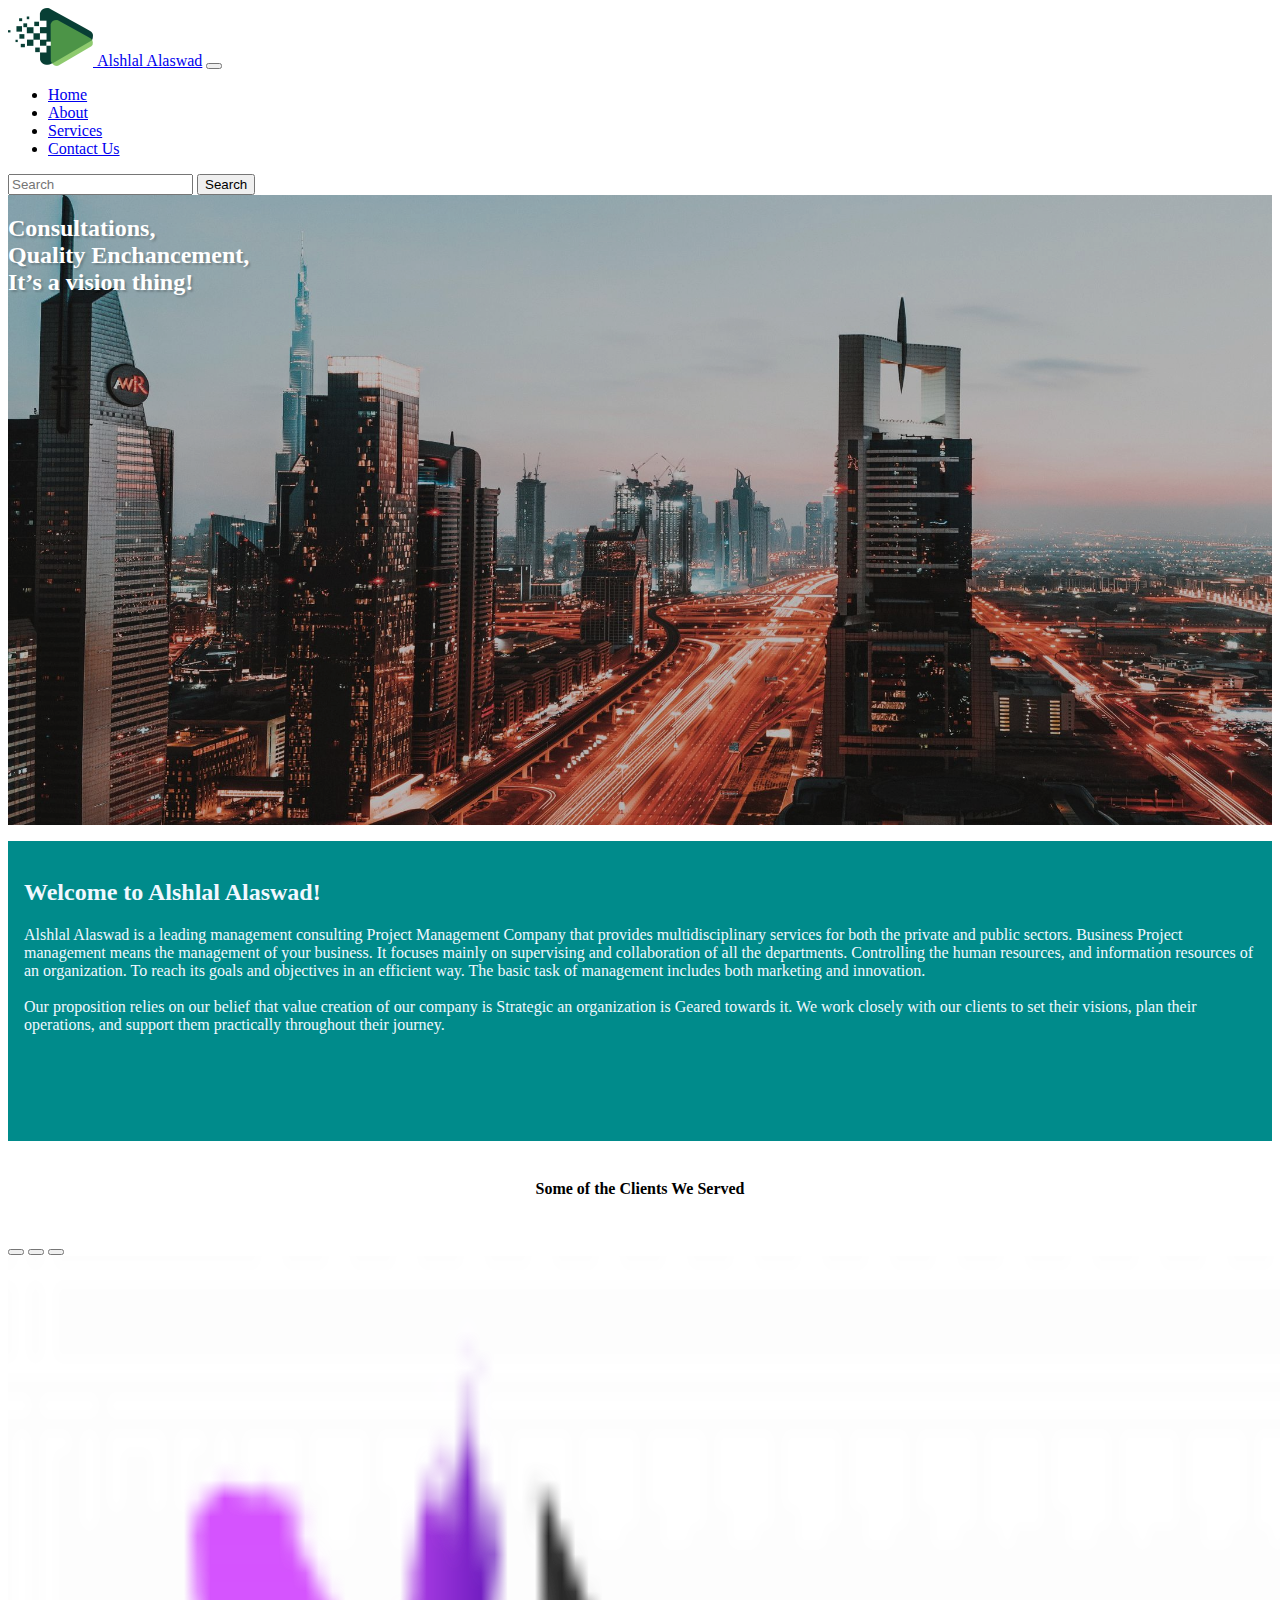
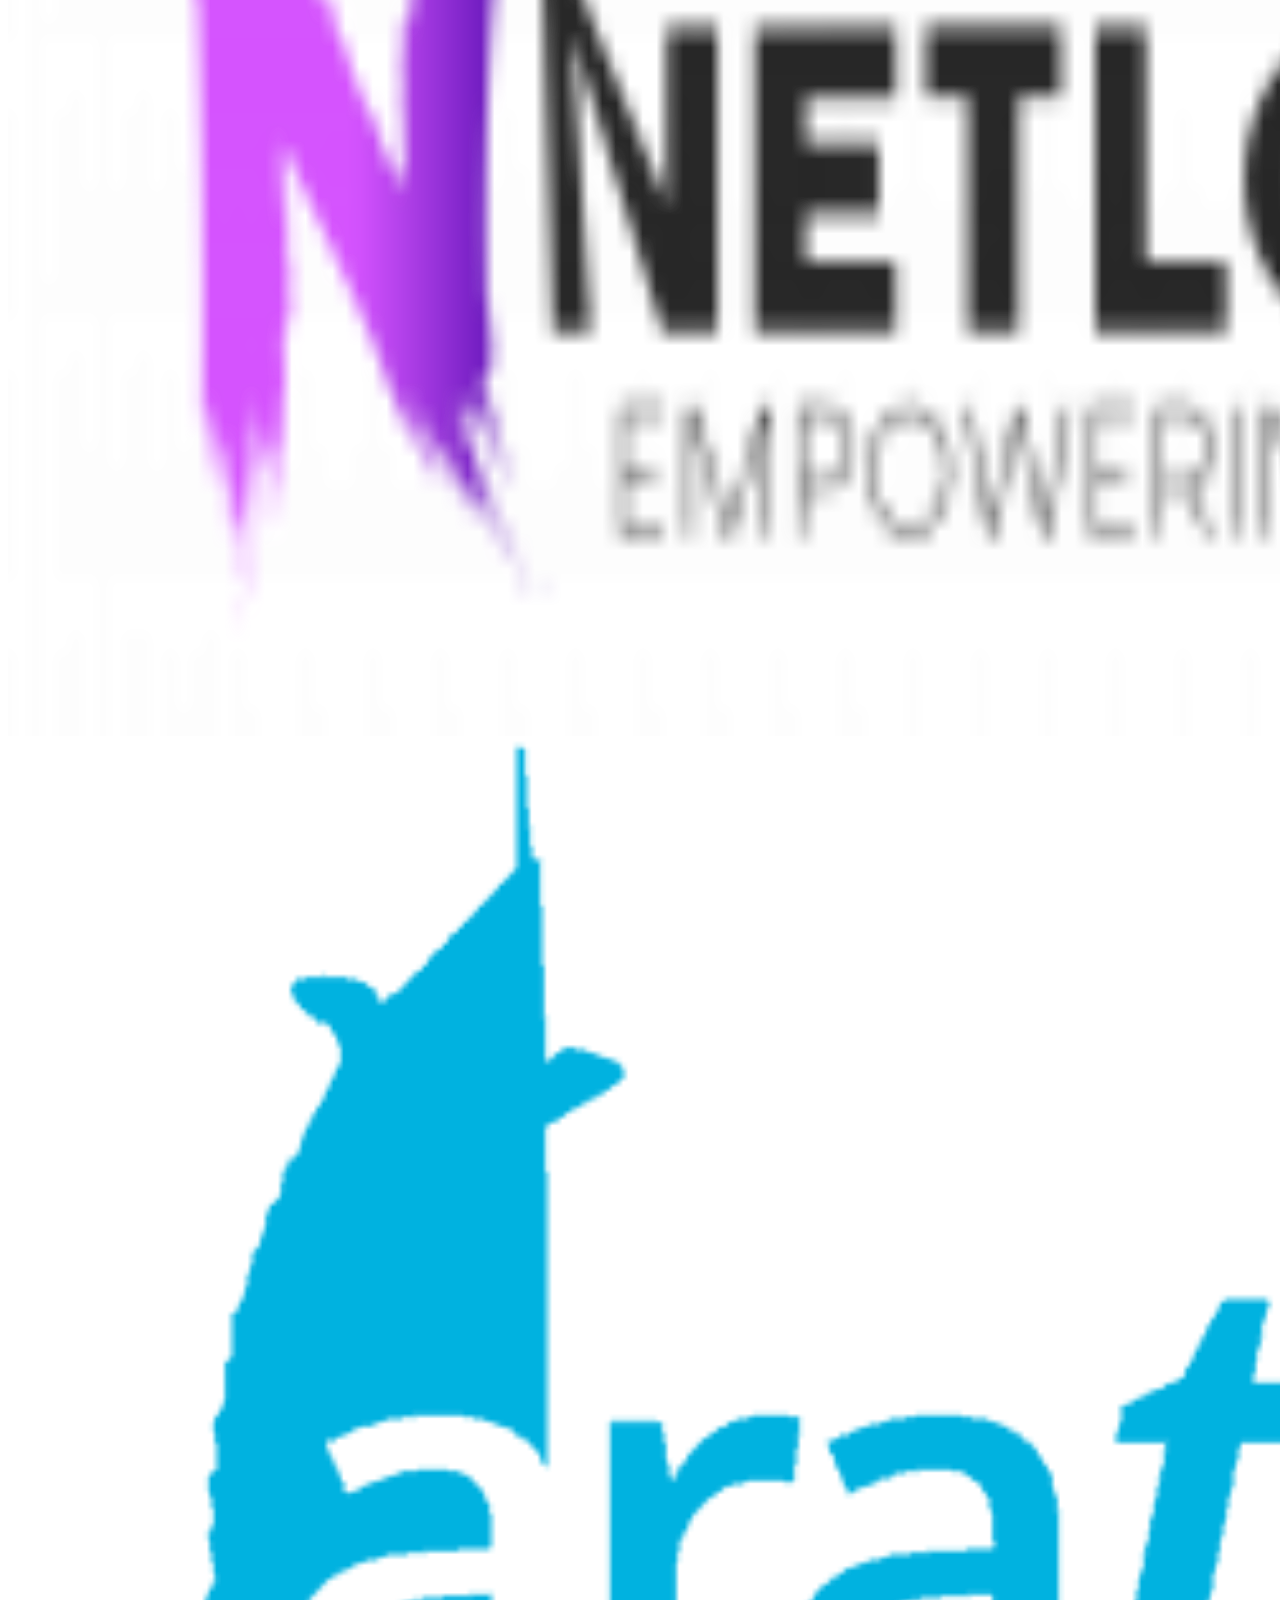
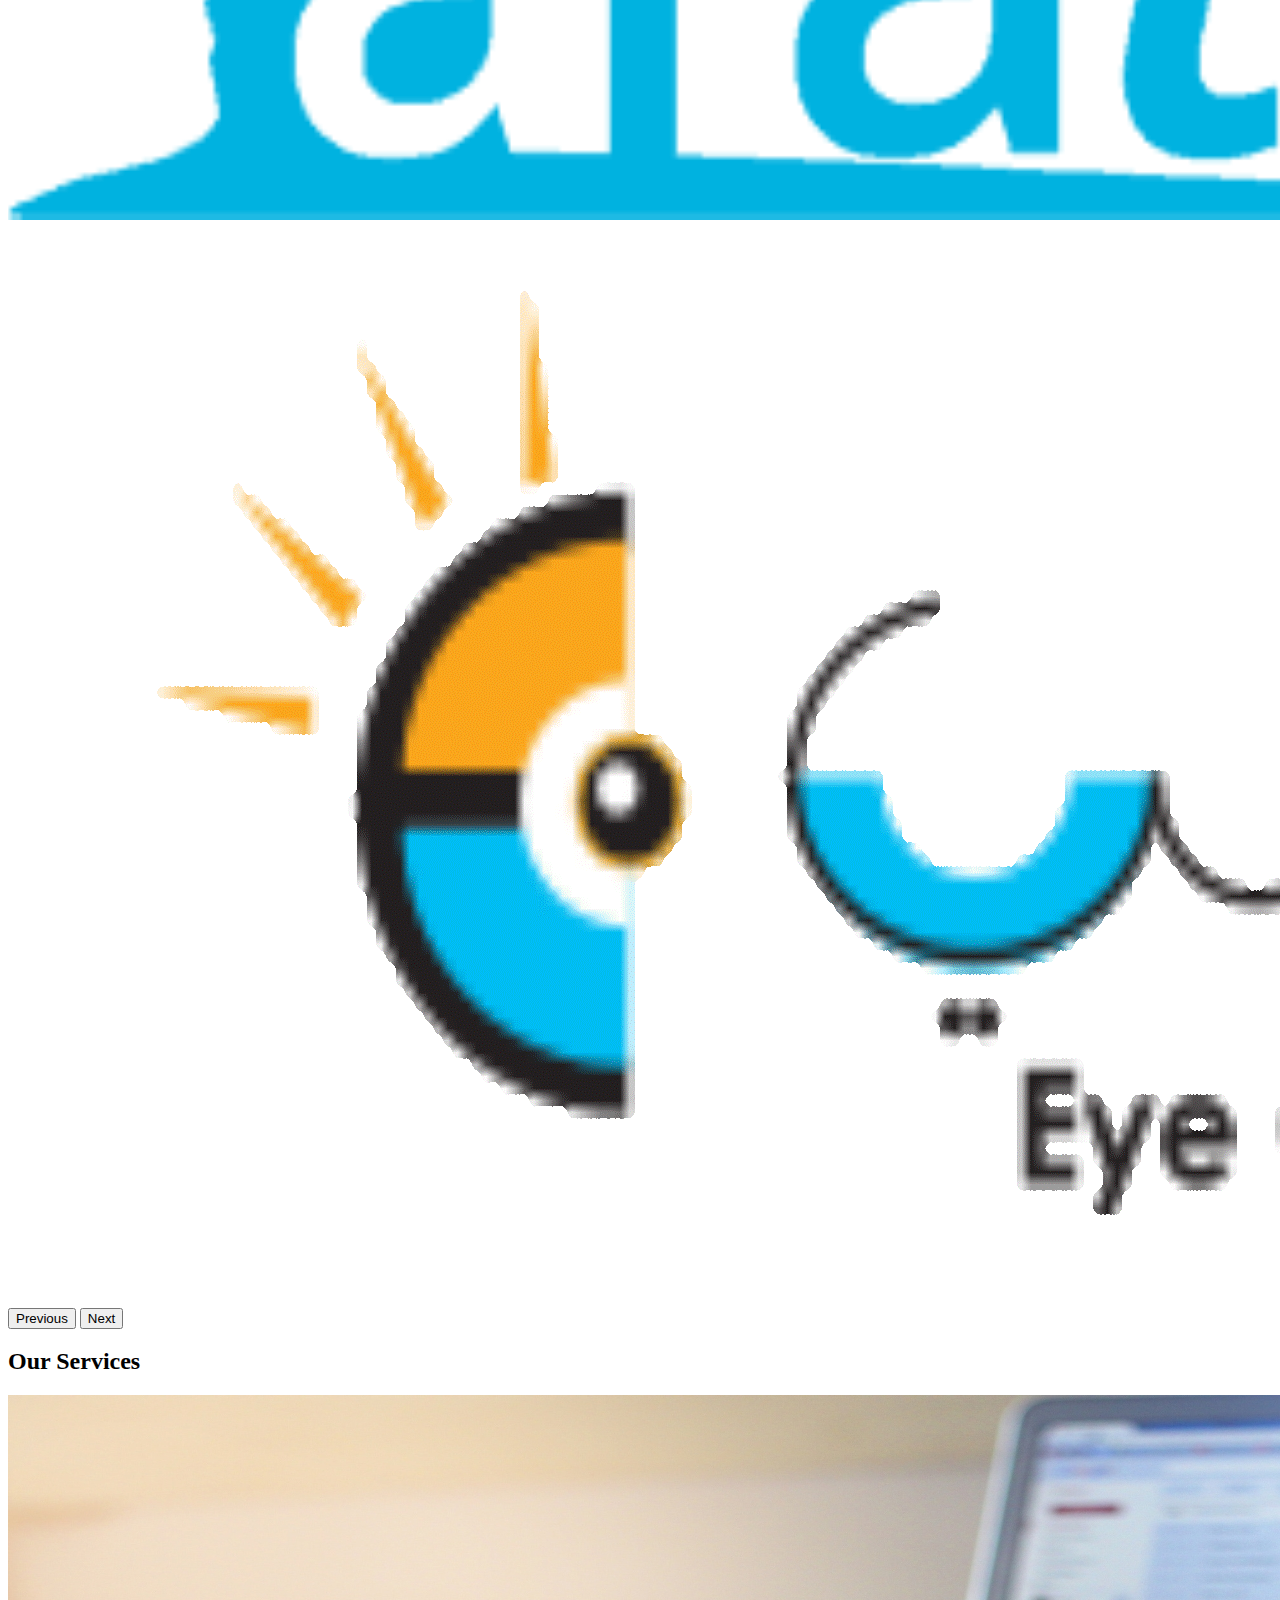
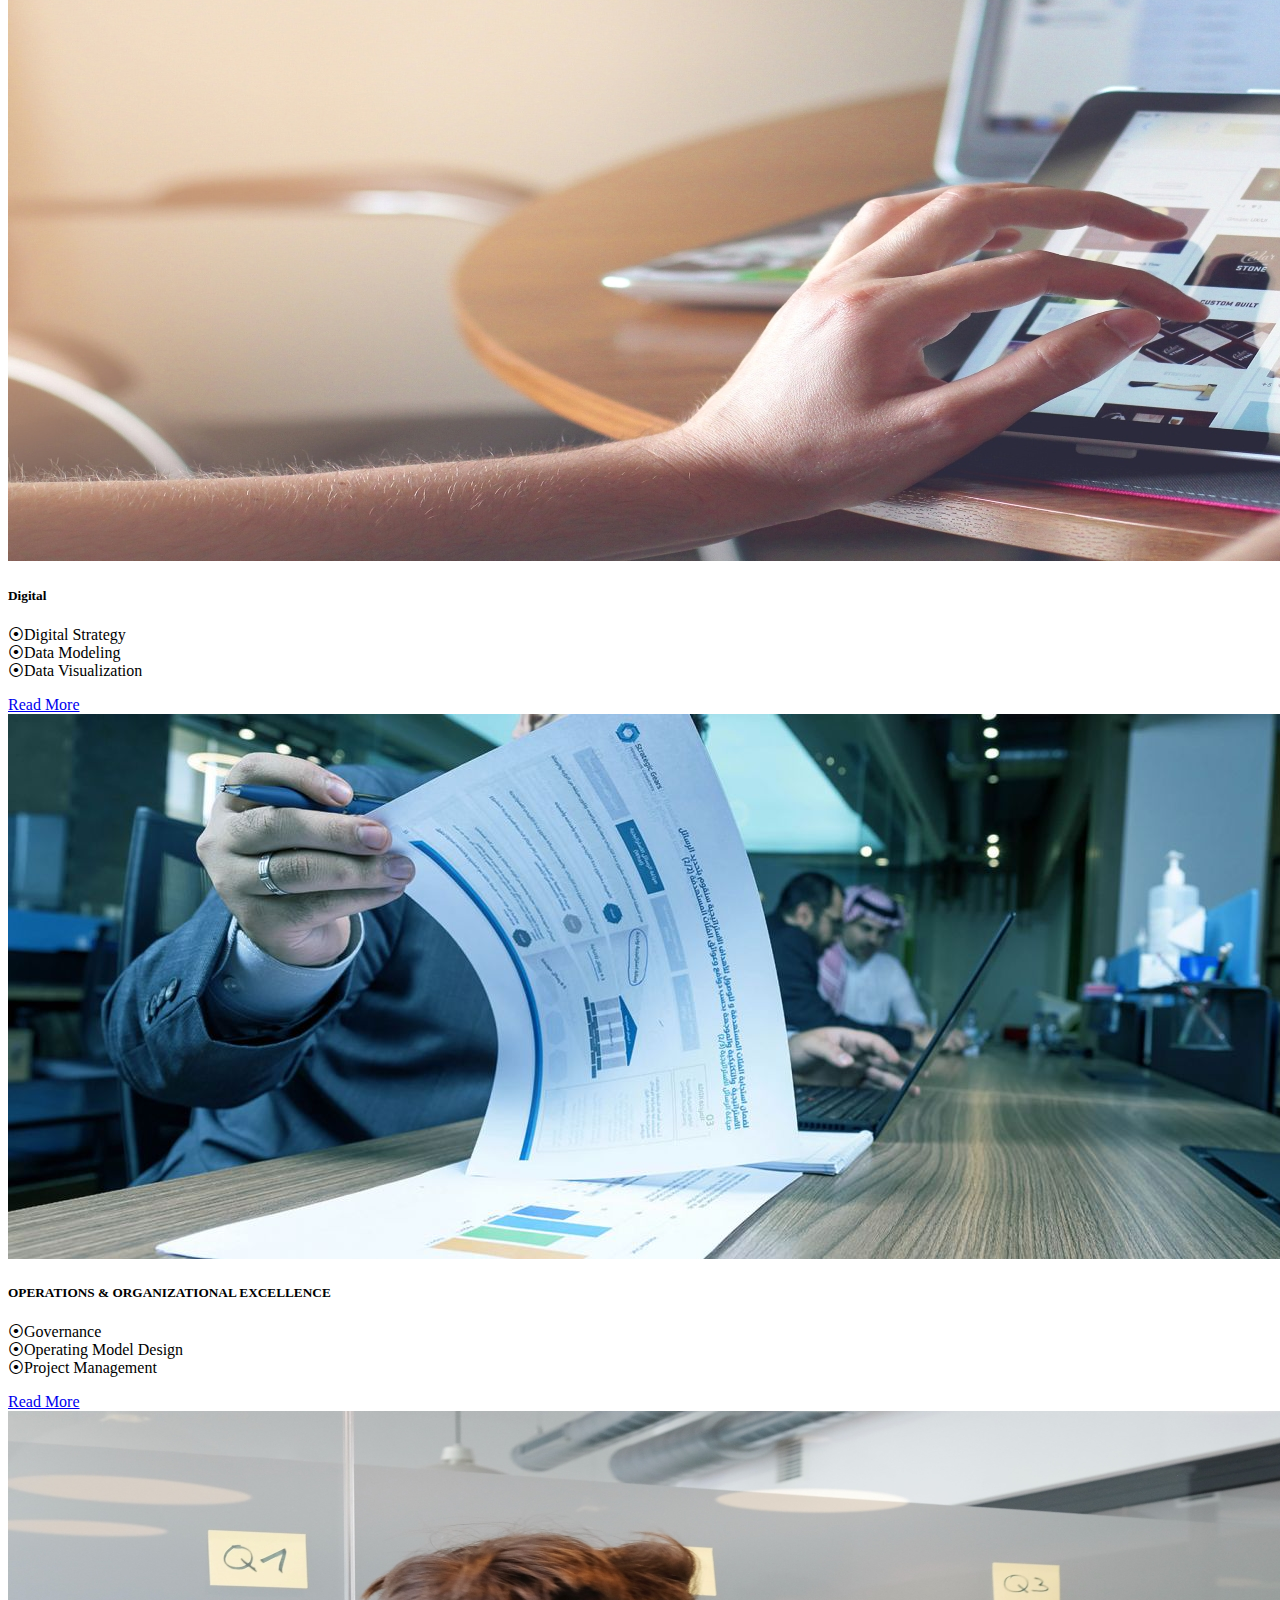
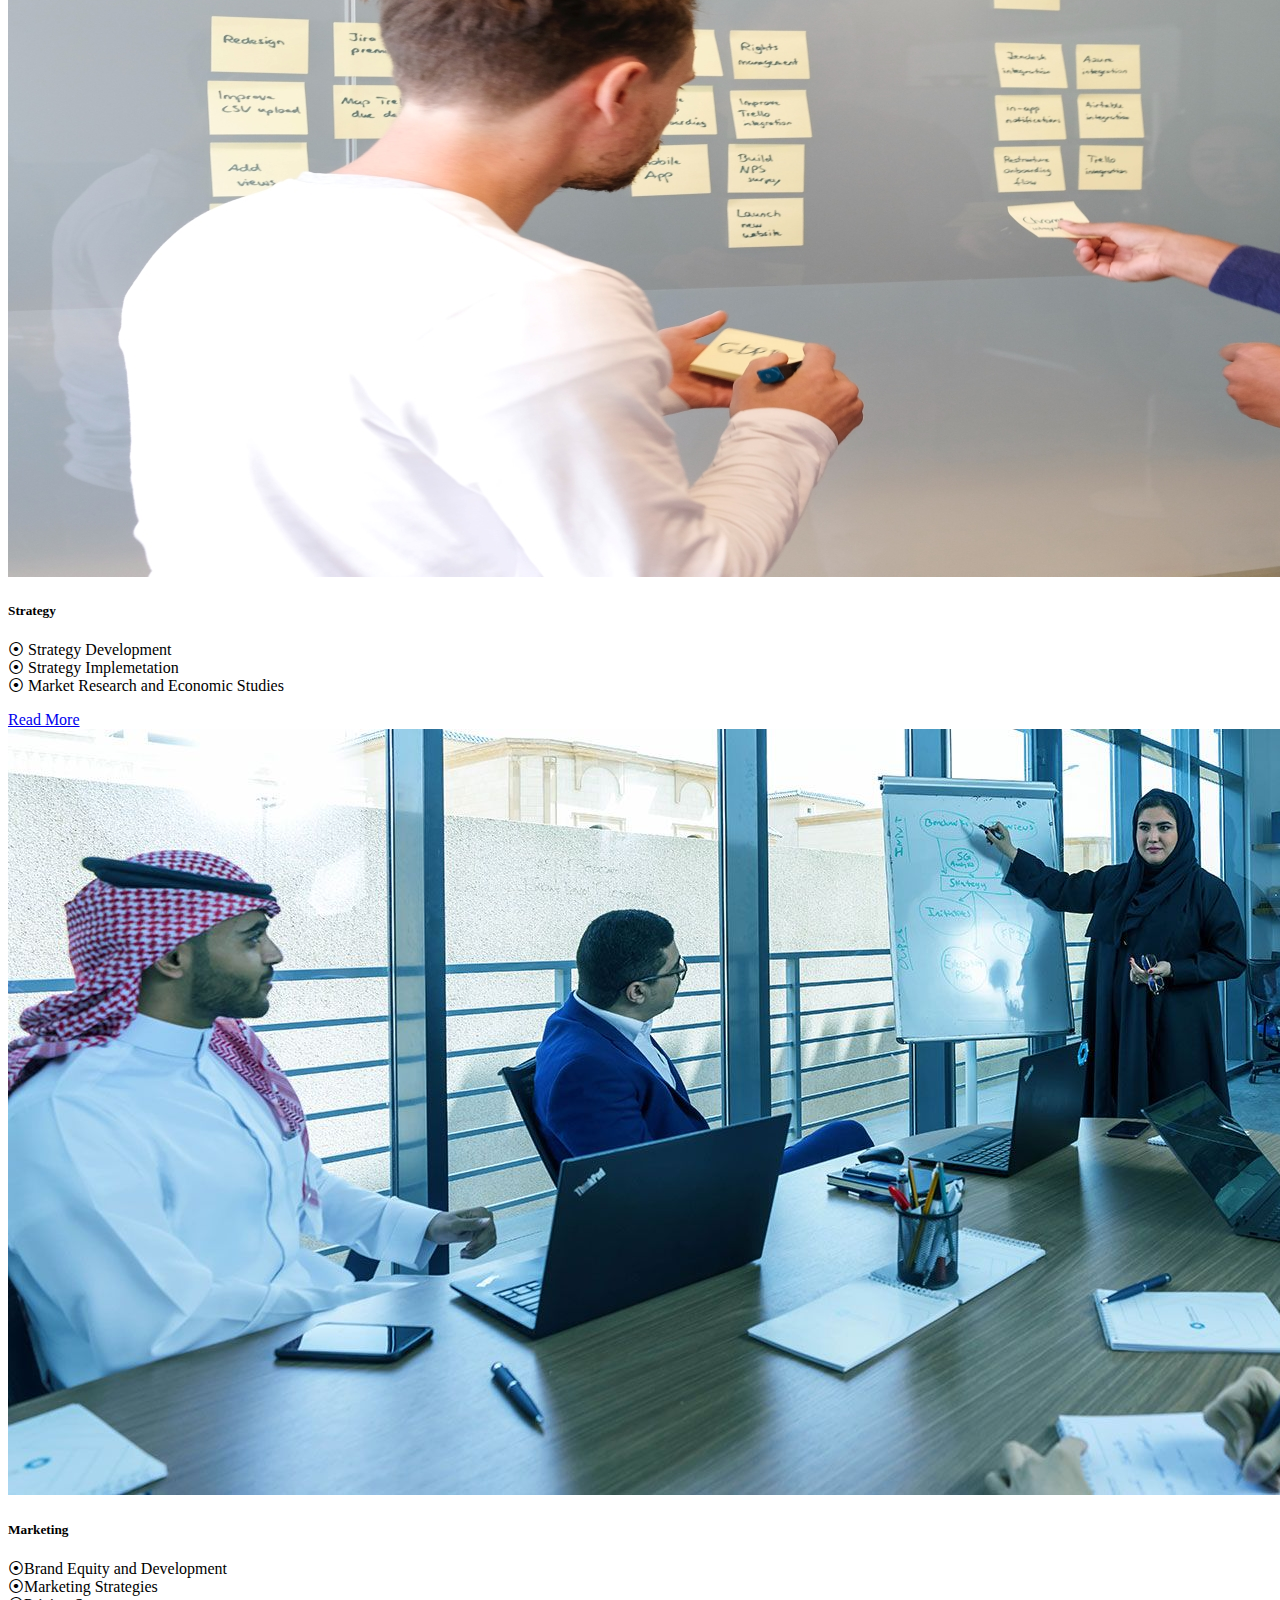
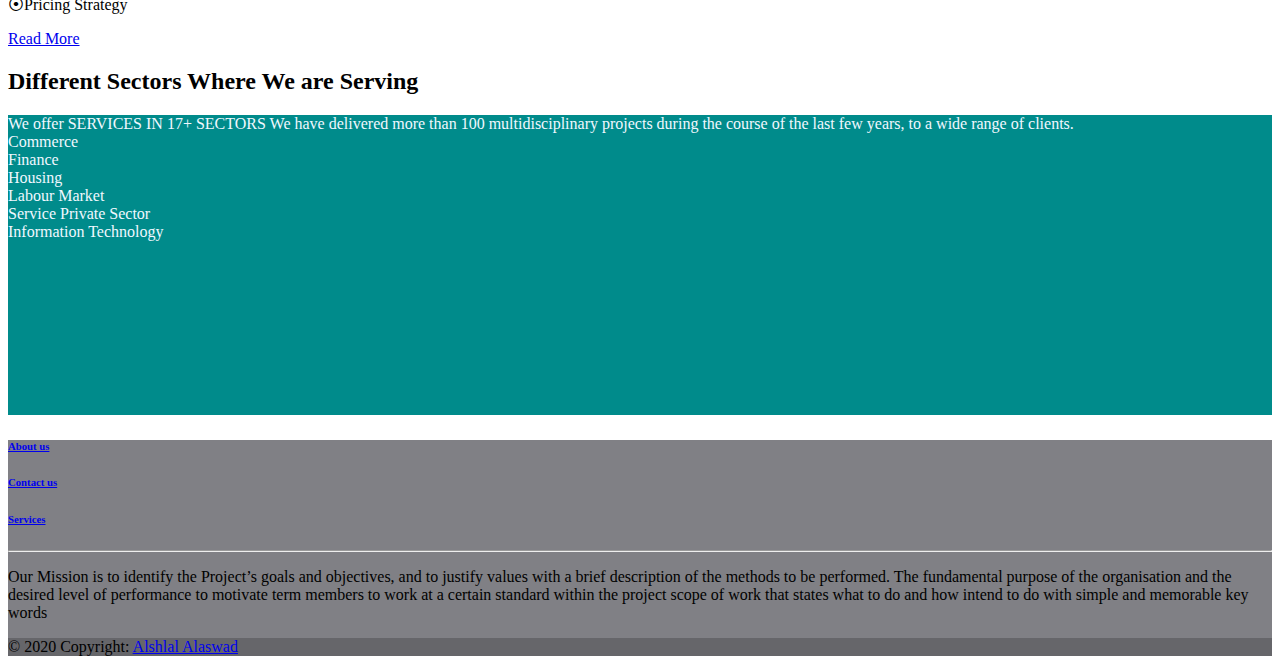
<file: index.html>
<!DOCTYPE html>
<html lang="en">

<head>
  <meta charset="UTF-8">
  <meta http-equiv="X-UA-Compatible" content="IE=edge">
  <meta name="viewport" content="width=device-width, initial-scale=1.0">
  <title>Alshlal Alaswad</title>
  <!--BootStrap-->
  <link href="https://cdn.jsdelivr.net/npm/bootstrap@5.0.2/dist/css/bootstrap.min.css" rel="stylesheet"
    integrity="sha384-EVSTQN3/azprG1Anm3QDgpJLIm9Nao0Yz1ztcQTwFspd3yD65VohhpuuCOmLASjC" crossorigin="anonymous">
  <!--Website Icon-->
  <link rel="icon" type="image/x-icon" href="/Images/icon.ico">

  <!--Custom Css Files-->
  <link rel="stylesheet" href="Css/style.css">




</head>

<body>
  <header id="navbar" class="position-sticky top-0">
    <nav class="navbar navbar-expand-lg navbar-light bg-light">
      <div class="container">
        <a class="navbar-brand fs-3" href="index.html"><img src="/Images/aaa.png" alt="">&nbsp;Alshlal Alaswad</a>
        <button class="navbar-toggler" type="button" data-bs-toggle="collapse" data-bs-target="#navbarTogglerDemo02"
          aria-controls="navbarTogglerDemo02" aria-expanded="false" aria-label="Toggle navigation">
          <span class="navbar-toggler-icon"></span>
        </button>
        <div class="collapse navbar-collapse" id="navbarTogglerDemo02">
          <ul class="navbar-nav ps-5 mx-auto mb-2 mb-lg-0">
            <li class="nav-item">
              <a class="nav-link active" aria-current="page" href="index.html">Home</a>
            </li>
            <li class="nav-item">
              <a class="nav-link" href="about.html">About</a>
            </li>
            <li class="nav-item">
              <a class="nav-link" href="services.html">Services</a>
            </li>
            <li class="nav-item">
              <a class="nav-link" href="contactus.html">Contact Us</a>
            </li>
          </ul>
          <form class="d-flex">
            <input class="form-control me-2" type="search" placeholder="Search" aria-label="Search">
            <button class="btn btn-outline-success" type="submit">Search</button>
          </form>
        </div>
      </div>
    </nav>

  </header>


  <main>
    <div class="masthead" style="background-image:url('./Images/back.jpg');">
      <div class="color-overlay d-flex justify-content-center align-items-center">
        <h2 class="main-heading"> Consultations,<br>Quality Enchancement, <br> It’s a vision thing!</h2>

      </div>
    </div>
    <section class="content-main">
      <p>
        <br>
      <div class="heading-1">
        <h2>Welcome to Alshlal Alaswad!</h2>
        <p>
          Alshlal Alaswad is a leading management consulting Project Management Company that provides
          multidisciplinary services for both the private and public sectors.
          Business Project management means the management of your business. It focuses mainly on supervising
          and collaboration of all the departments.
          Controlling the human resources, and information resources of an organization. To reach its goals
          and objectives in an efficient way. The basic task of management includes both marketing and
          innovation.
          <br>
          <br>
          Our proposition relies on our belief that value creation of our company is Strategic
          an organization is Geared towards it. We work closely with our clients to set their
          visions, plan their operations, and support them practically throughout their journey.
          <br>



        </p>



      </div>
      </p>

    </section>
    <br>

    <div class="client fw-bold text-primary">
      <h4>
        Some of the Clients We Served
      </h4>
    </div>
    <br>

    <!-- carousel -->
    <div id="carouselExampleIndicators" class="carousel slide" data-bs-ride="carousel">
      <div class="carousel-indicators">
        <button type="button" data-bs-target="#carouselExampleIndicators" data-bs-slide-to="0" class="active"
          aria-current="true" aria-label="Slide 1"></button>
        <button type="button" data-bs-target="#carouselExampleIndicators" data-bs-slide-to="1"
          aria-label="Slide 2"></button>
        <button type="button" data-bs-target="#carouselExampleIndicators" data-bs-slide-to="2"
          aria-label="Slide 3"></button>
      </div>
      <div class="carousel-inner">
        <div class="carousel-item active">
          <img src="/Images/caro1a.png" class="d-block w-100" alt="...">
        </div>
        <div class="carousel-item">
          <img src="/Images/caro21.png" class="d-block w-100" alt="...">
        </div>
        <div class="carousel-item">
          <img src="/Images/caro3a.gif" class="d-block w-100" alt="...">
        </div>
      </div>
      <button class="carousel-control-prev" type="button" data-bs-target="#carouselExampleIndicators"
        data-bs-slide="prev">
        <span class="carousel-control-prev-icon" aria-hidden="true"></span>
        <span class="visually-hidden">Previous</span>
      </button>
      <button class="carousel-control-next" type="button" data-bs-target="#carouselExampleIndicators"
        data-bs-slide="next">
        <span class="carousel-control-next-icon" aria-hidden="true"></span>
        <span class="visually-hidden">Next</span>
      </button>
    </div>

    <!-- our services -->
    <div id="services" class="py-5">
      <div class="container">
        <div class="row mb-4">
          <div class="col text-center fw-bold text-primary">
            <h2>
              Our Services
            </h2>
          </div>
        </div>



        <div class="row">
          <div class="col-sm-12 col-md-6">

            <div class="card w-100">
              <img src="/Images/card 4.jpg" class="card-img-top" alt="...">
              <div class="card-body">
                <h5 class="card-title fw-bold text-primary">Digital</h5>
                <p class="card-text  text-primary"> ⦿Digital Strategy
                  <br>
                  ⦿Data Modeling
                  <br>
                  ⦿Data Visualization

                </p>
                <a href="services.html" class="btn btn-primary">Read More</a>
              </div>
            </div>
          </div>

          <div class="col-sm-12 col-md-6">

            <div class="card w-100">
              <img src="/Images/arbi2.jpeg" class="card-img-top" alt="...">
              <div class="card-body">
                <h5 class="card-title fw-bold text-primary">OPERATIONS & ORGANIZATIONAL EXCELLENCE</h5>
                <p class="card-text  text-primary">


                  ⦿Governance
                  <br>
                  ⦿Operating Model Design
                  <br>
                  ⦿Project Management

                </p>
                <a href="services.html" class="btn btn-primary">Read More</a>
              </div>
            </div>
          </div>

        </div>
      </div>
    </div>

    <!-- our services -->
    <div id="services" class="py-5">
      <div class="container">



        <div class="row">
          <div class="col-sm-12 col-md-6">

            <div class="card w-100">
              <img src="/Images/card3.jpg" class="card-img-top" alt="...">
              <div class="card-body">
                <h5 class="card-title fw-bold text-primary">Strategy</h5>
                <p class="card-text text-primary">⦿ Strategy Development
                  <br>
                  ⦿ Strategy Implemetation
                  <br>
                  ⦿ Market Research and Economic Studies
                </p>
                <a href="services.html" class="btn btn-primary">Read More</a>
              </div>
            </div>
          </div>

          <div class="col-sm-12 col-md-6">

            <div class="card w-100">
              <img src="/Images/arbi.jpeg" class="card-img-top" alt="...">
              <div class="card-body">
                <h5 class="card-title fw-bold text-primary">Marketing</h5>
                <p class="card-text text-primary">⦿Brand Equity and Development
                  <br>
                  ⦿Marketing Strategies
                  <br>
                  ⦿Pricing Strategy
                </p>
                <a href="services.html" class="btn btn-primary ">Read More</a>
              </div>
            </div>
          </div>

        </div>
      </div>
    </div>

    <!-- sectors -->
    <div class="container">
      <div class="row mb-4">
        <div class="col text-center fw-bold text-primary">
          <h2>
            Different Sectors Where We are Serving
          </h2>
        </div>
      </div>
    </div>



    <div class="sectors py-5">
      <div class="container">
        <p>
          We offer SERVICES IN 17+ SECTORS
          We have delivered more than 100 multidisciplinary projects during the course of the last few years,
          to a wide range of clients.
          <br>
          Commerce
          <br>
          Finance
          <br>
          Housing
          <br>
          Labour Market
          <br>
          Service Private Sector
          <br>
          Information Technology
        </p>
      </div>
    </div>

  </main>



  <!-- <footer class="foot">
    <div class="container ">
      <div class="row ">
        <div class="col-sm-12 col-md-6  ">
          <p class="mb-5 fw-bold">All Rights Reserved &copy;2022</p>
        </div>
      </div>
    </div>
   

</footer> -->

  <div class="mb-0">
    <!-- Footer -->
    <footer class="text-center text-white" style="background-color: #808085">
      <!-- Grid container -->
      <div class="container">
        <!-- Section: Links -->
        <section class="mt-5">
          <!-- Grid row-->
          <div class="row text-center d-flex justify-content-center pt-5">
            <!-- Grid column -->
            <div class="col-md-2">
              <h6 class="text-uppercase font-weight-bold">
                <a href="about.html" class="text-white">About us</a>
              </h6>
            </div>
            <!-- Grid column -->

            <!-- Grid column -->
            <div class="col-md-2">
              <h6 class="text-uppercase font-weight-bold">
                <a href="contactus.html" class="text-white">Contact us</a>
              </h6>
            </div>
            <!-- Grid column -->

            <!-- Grid column -->
            <div class="col-md-2">
              <h6 class="text-uppercase font-weight-bold">
                <a href="services.html" class="text-white">Services</a>
              </h6>
            </div>

          </div>
          <!-- Grid row-->
        </section>
        <!-- Section: Links -->

        <hr class="my-5" />

        <!-- Section: Text -->
        <section class="mb-5">
          <div class="row d-flex justify-content-center">
            <div class="col-lg-8">
              <p>
                Our Mission is to identify the Project’s goals and objectives, and to justify values with a brief
                description of the methods to be performed. The fundamental purpose of the organisation and the desired
                level of performance to motivate term members to work at a certain standard within the project scope of
                work that states what to do and how intend to do with simple and memorable key words
              </p>
            </div>
          </div>
        </section>
      
      </div>
      <!-- Grid container -->

      <!-- Copyright -->
      <div class="text-center p-3" style="background-color: rgba(0, 0, 0, 0.2)">
        © 2020 Copyright:
        <a class="text-white" href="./index.html">Alshlal Alaswad</a>
      </div>
      <!-- Copyright -->
    </footer>
    <!-- Footer -->
  </div>






  <!--BootStrap javaScript-->
  <script src="https://cdn.jsdelivr.net/npm/bootstrap@5.0.2/dist/js/bootstrap.bundle.min.js"
    integrity="sha384-MrcW6ZMFYlzcLA8Nl+NtUVF0sA7MsXsP1UyJoMp4YLEuNSfAP+JcXn/tWtIaxVXM"
    crossorigin="anonymous"></script>
</body>

</html>
</file>
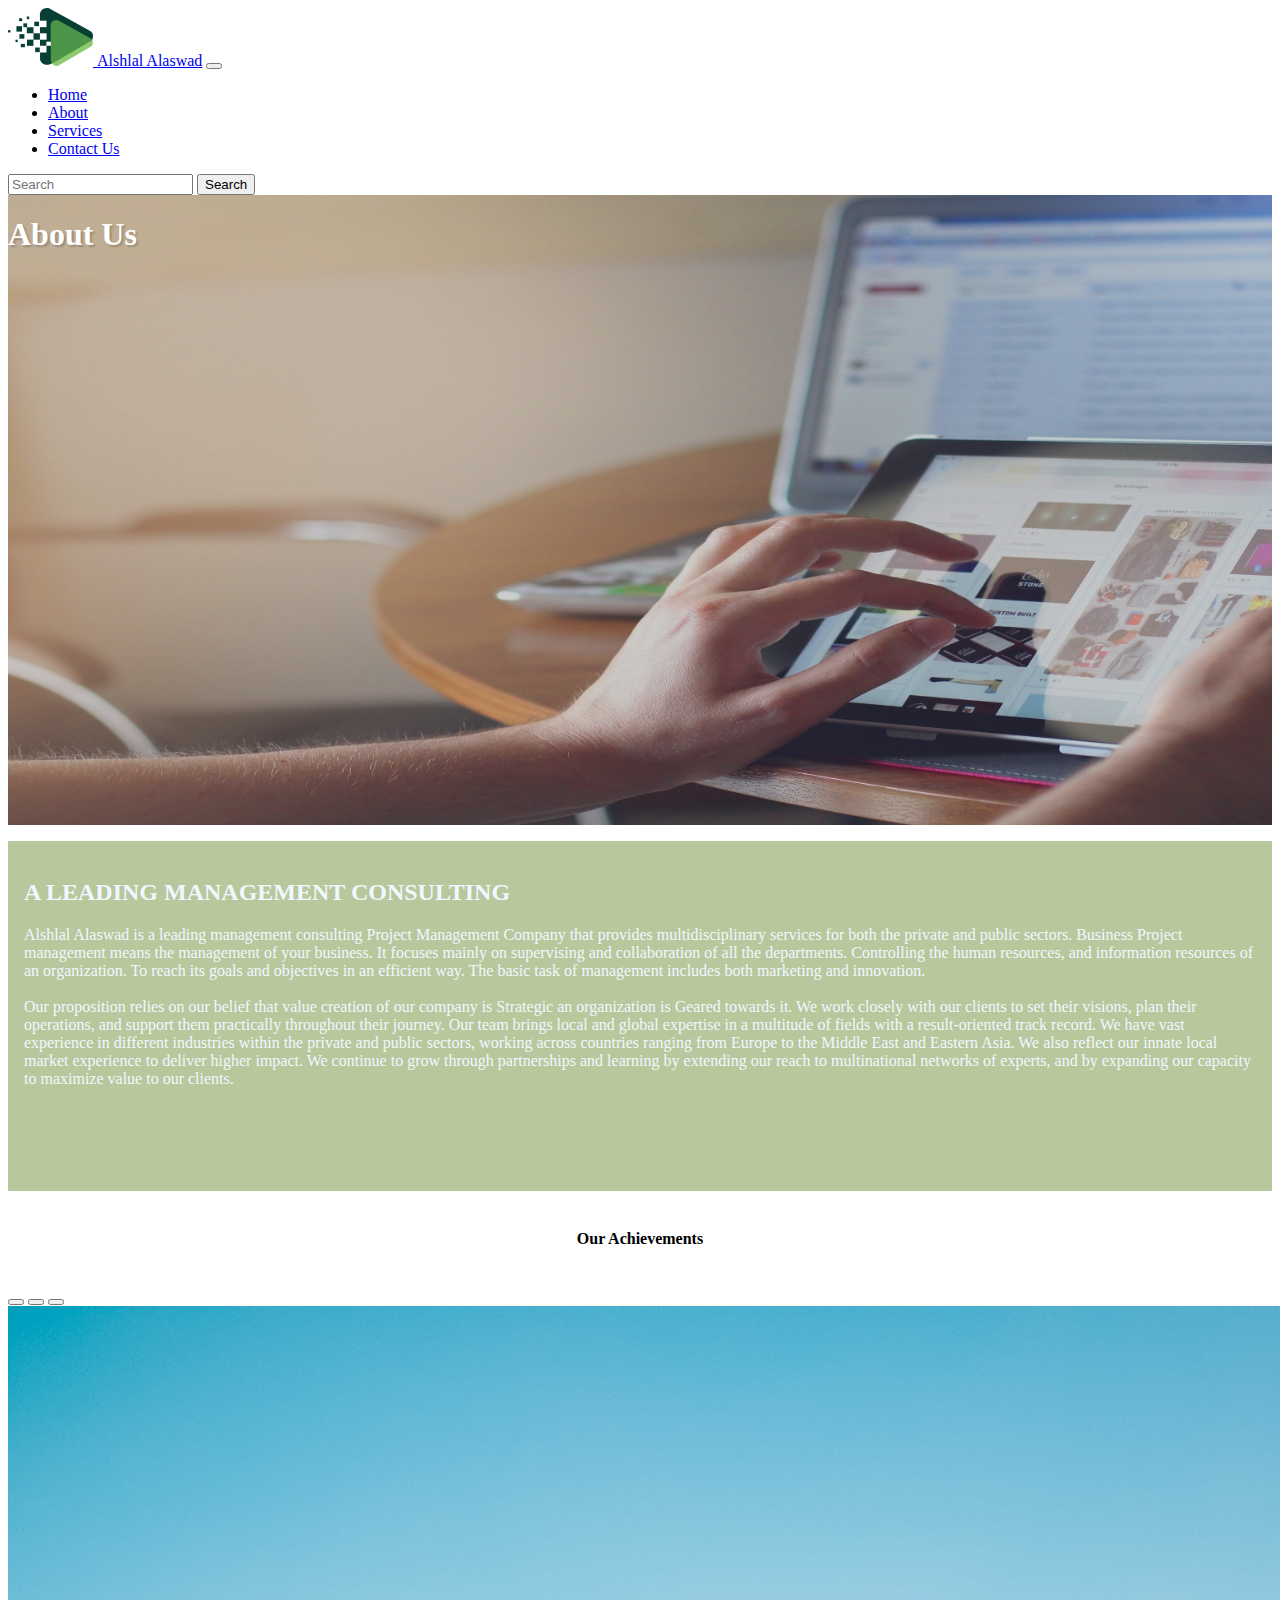
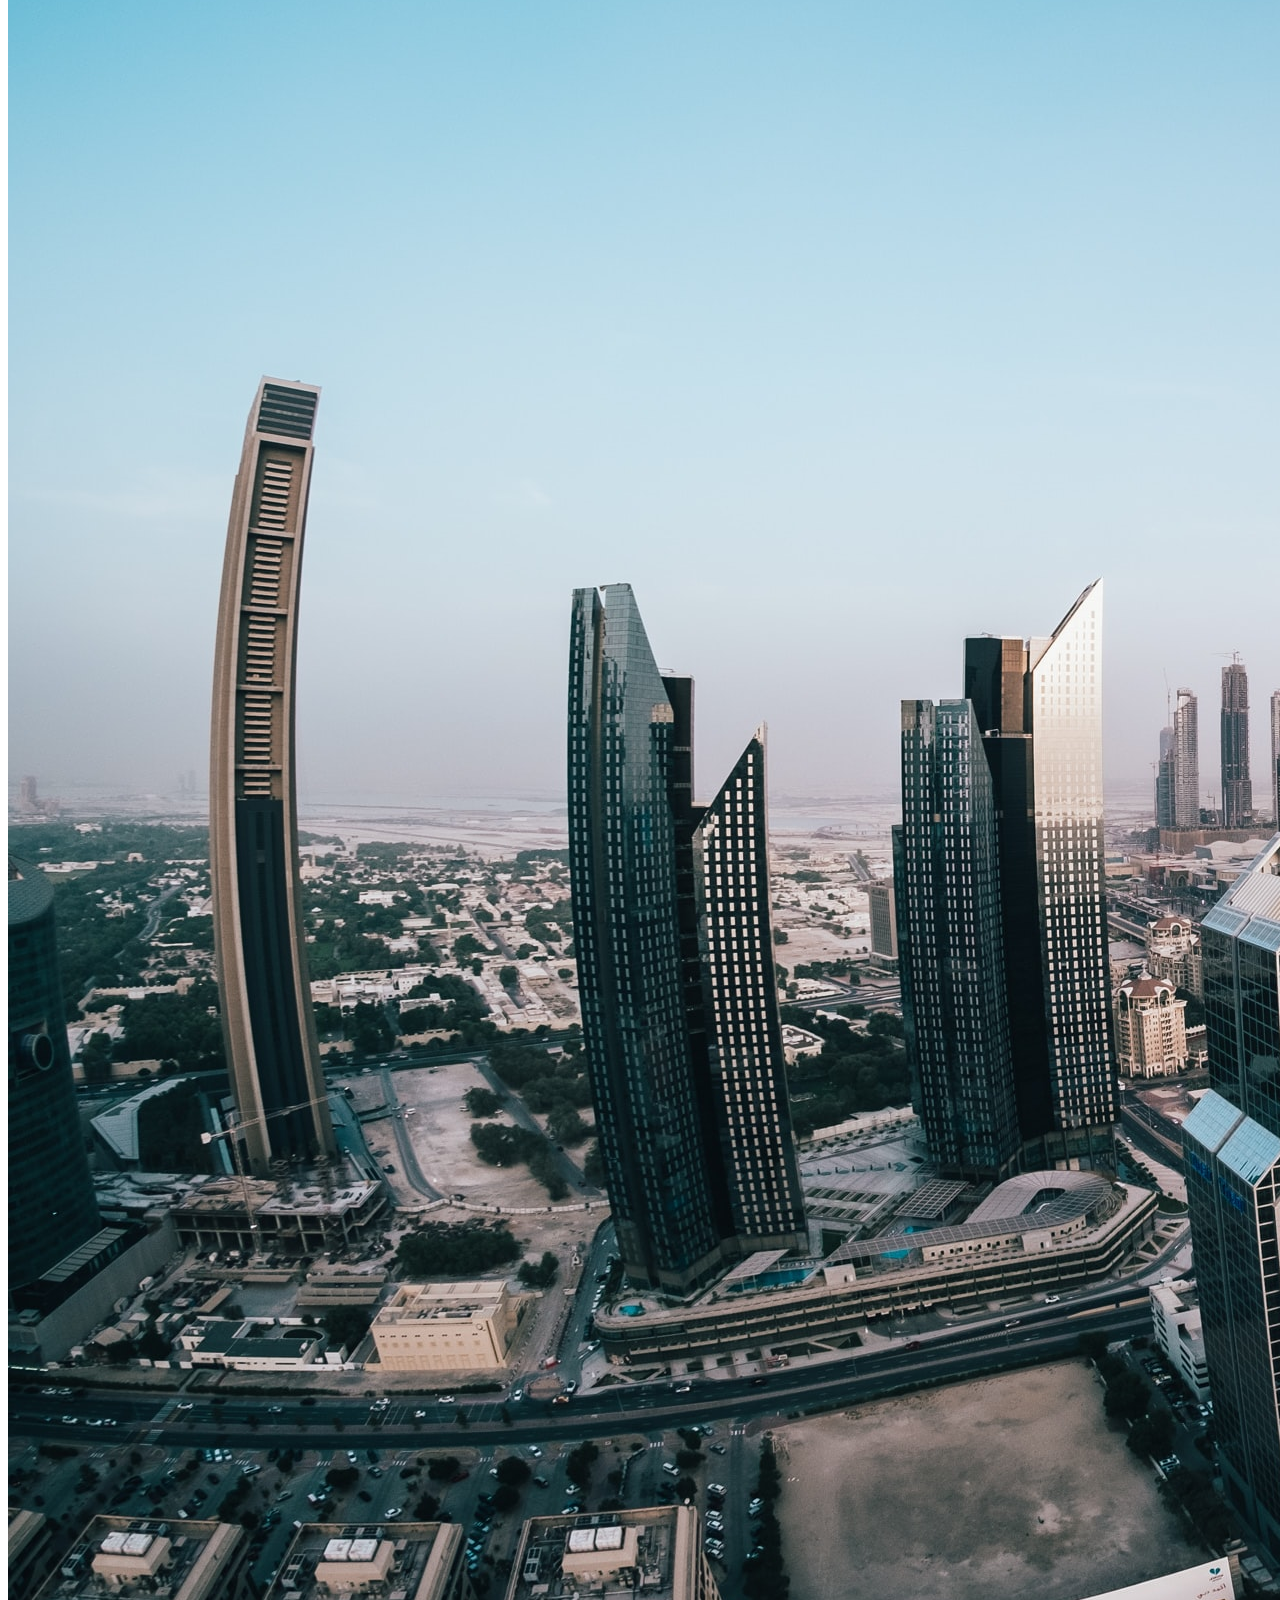
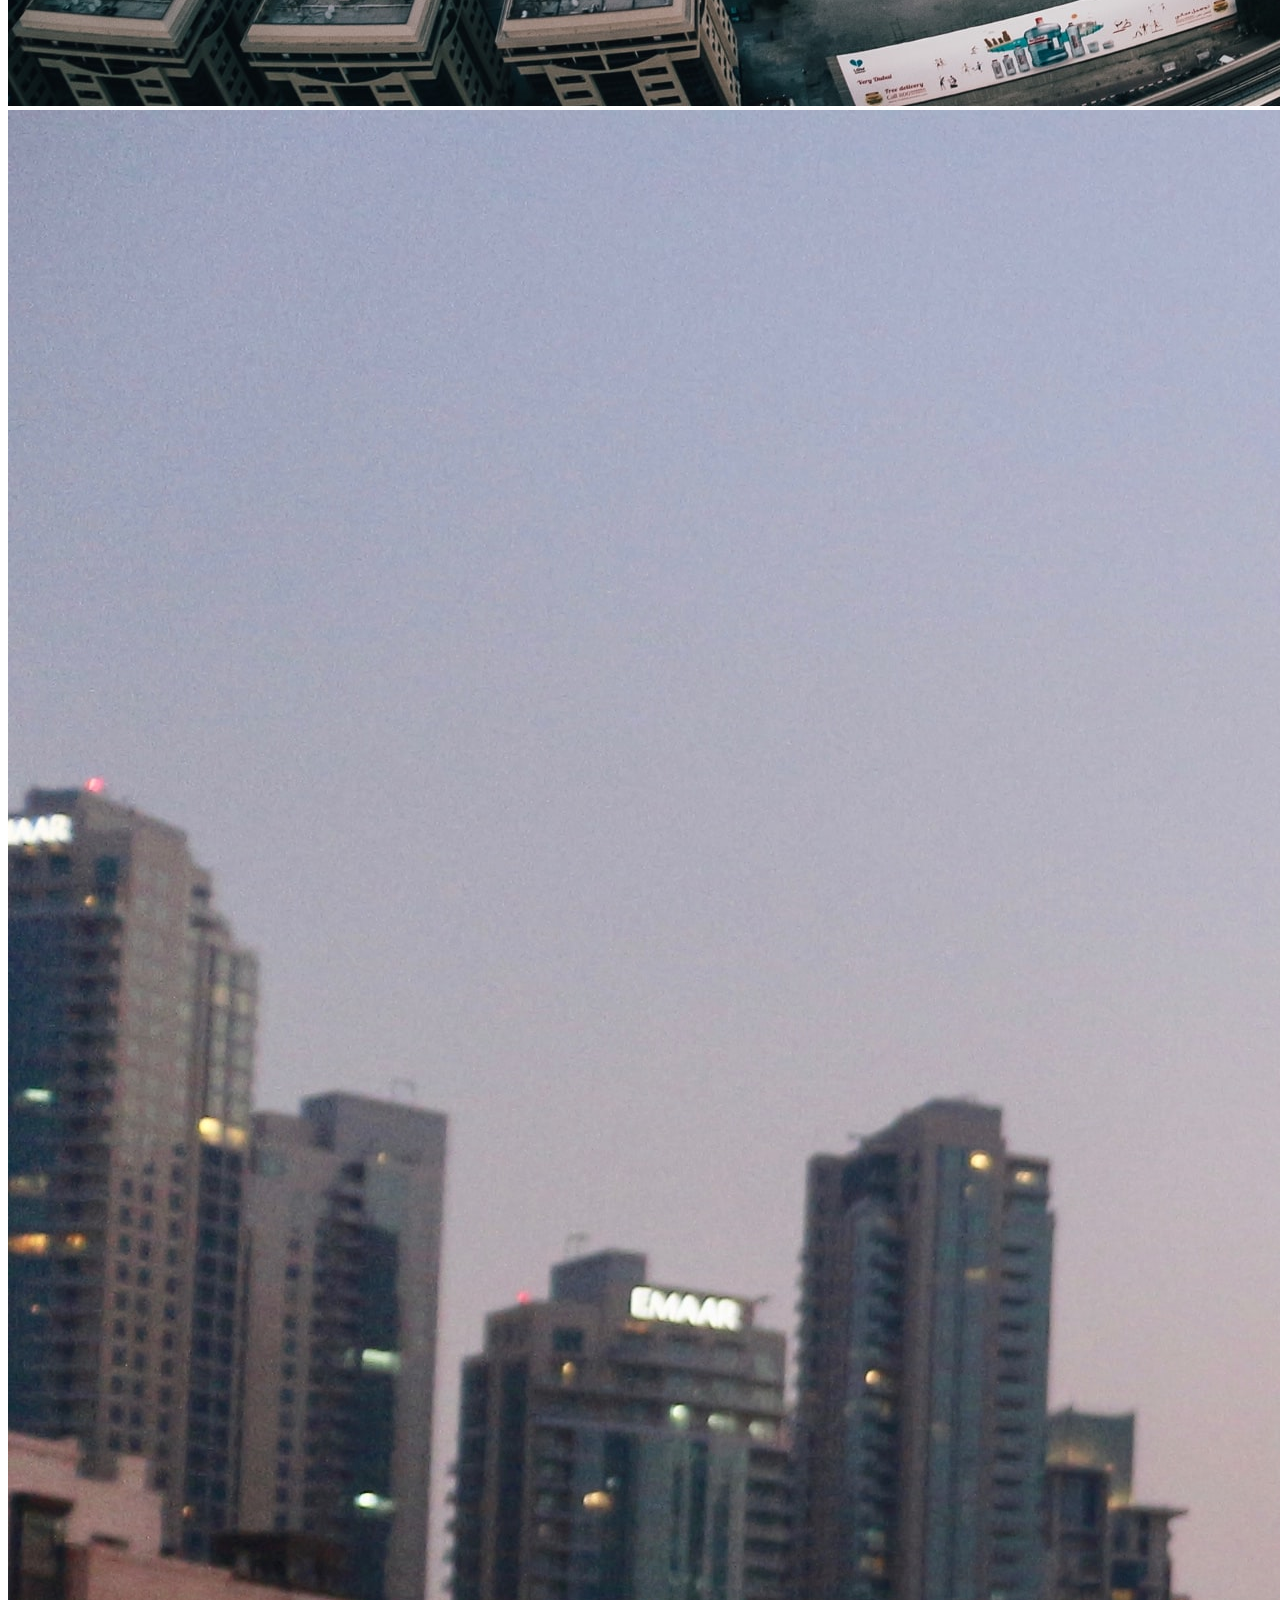
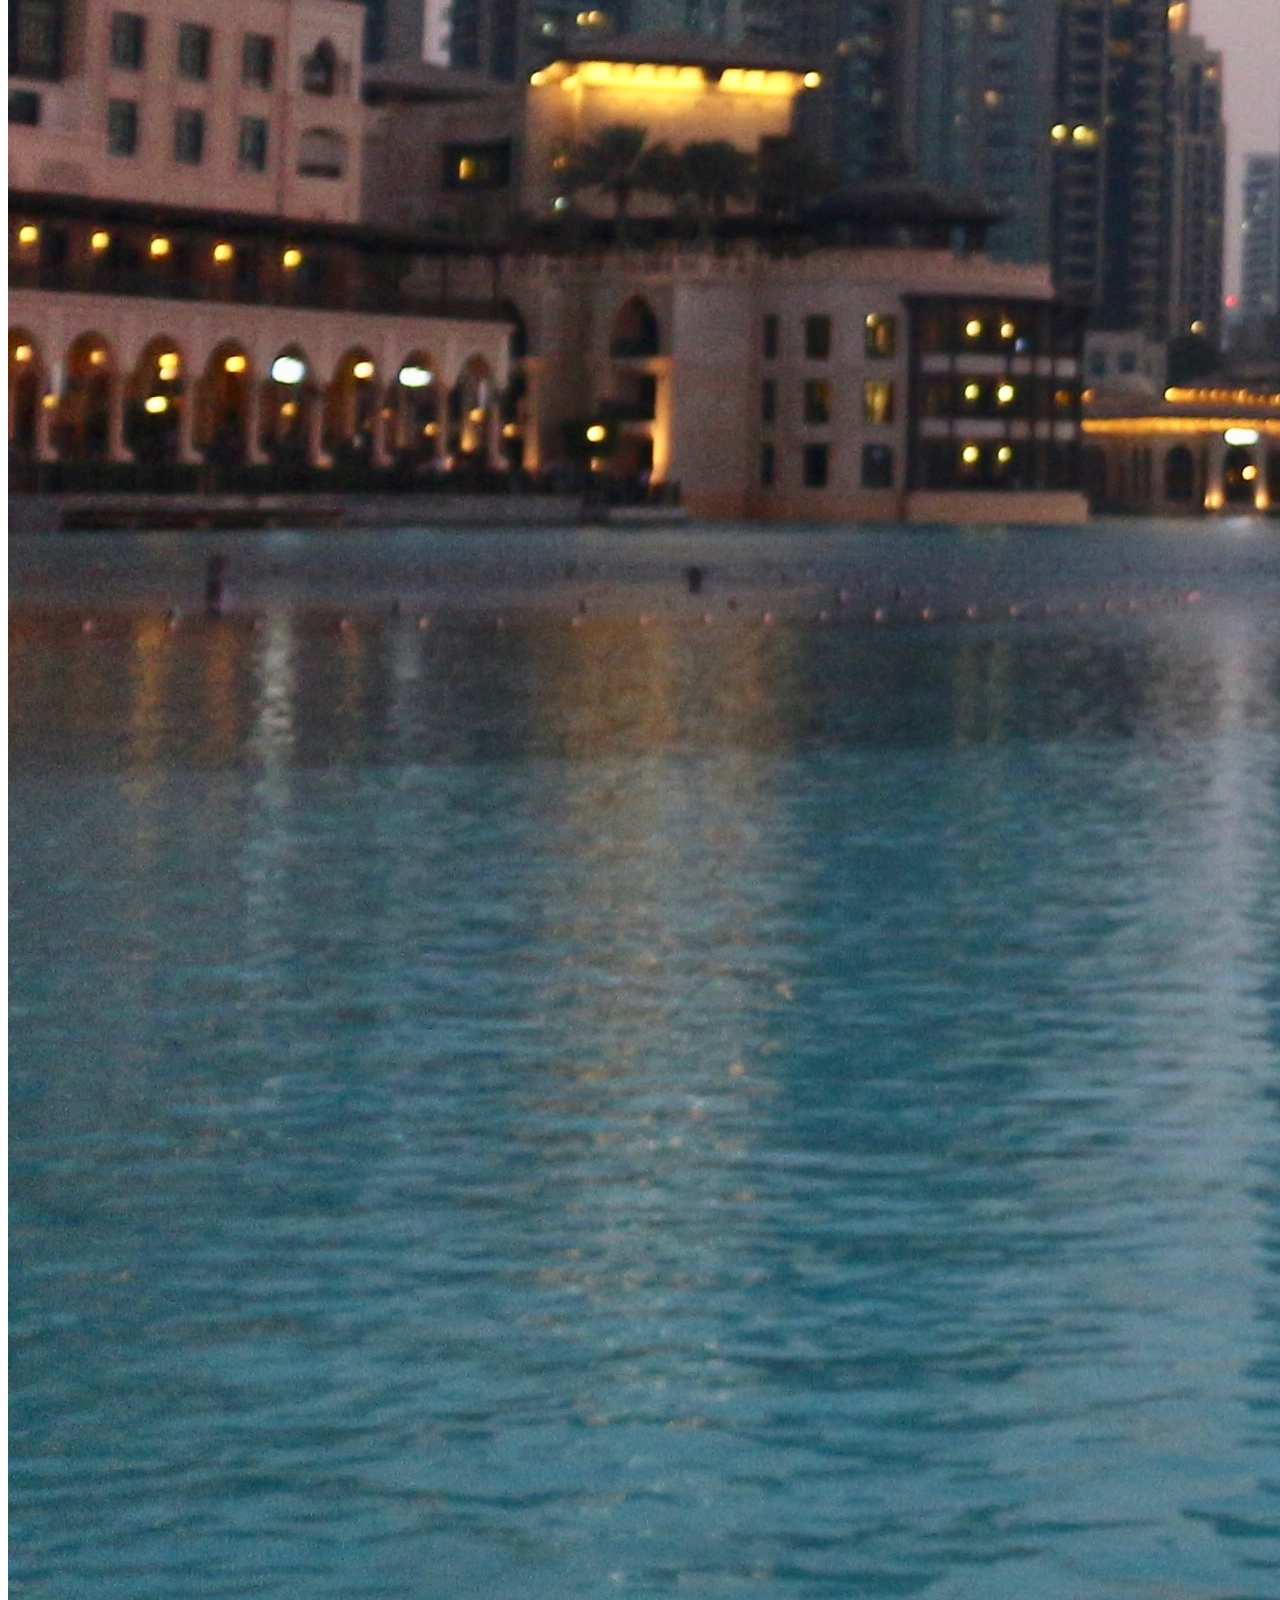
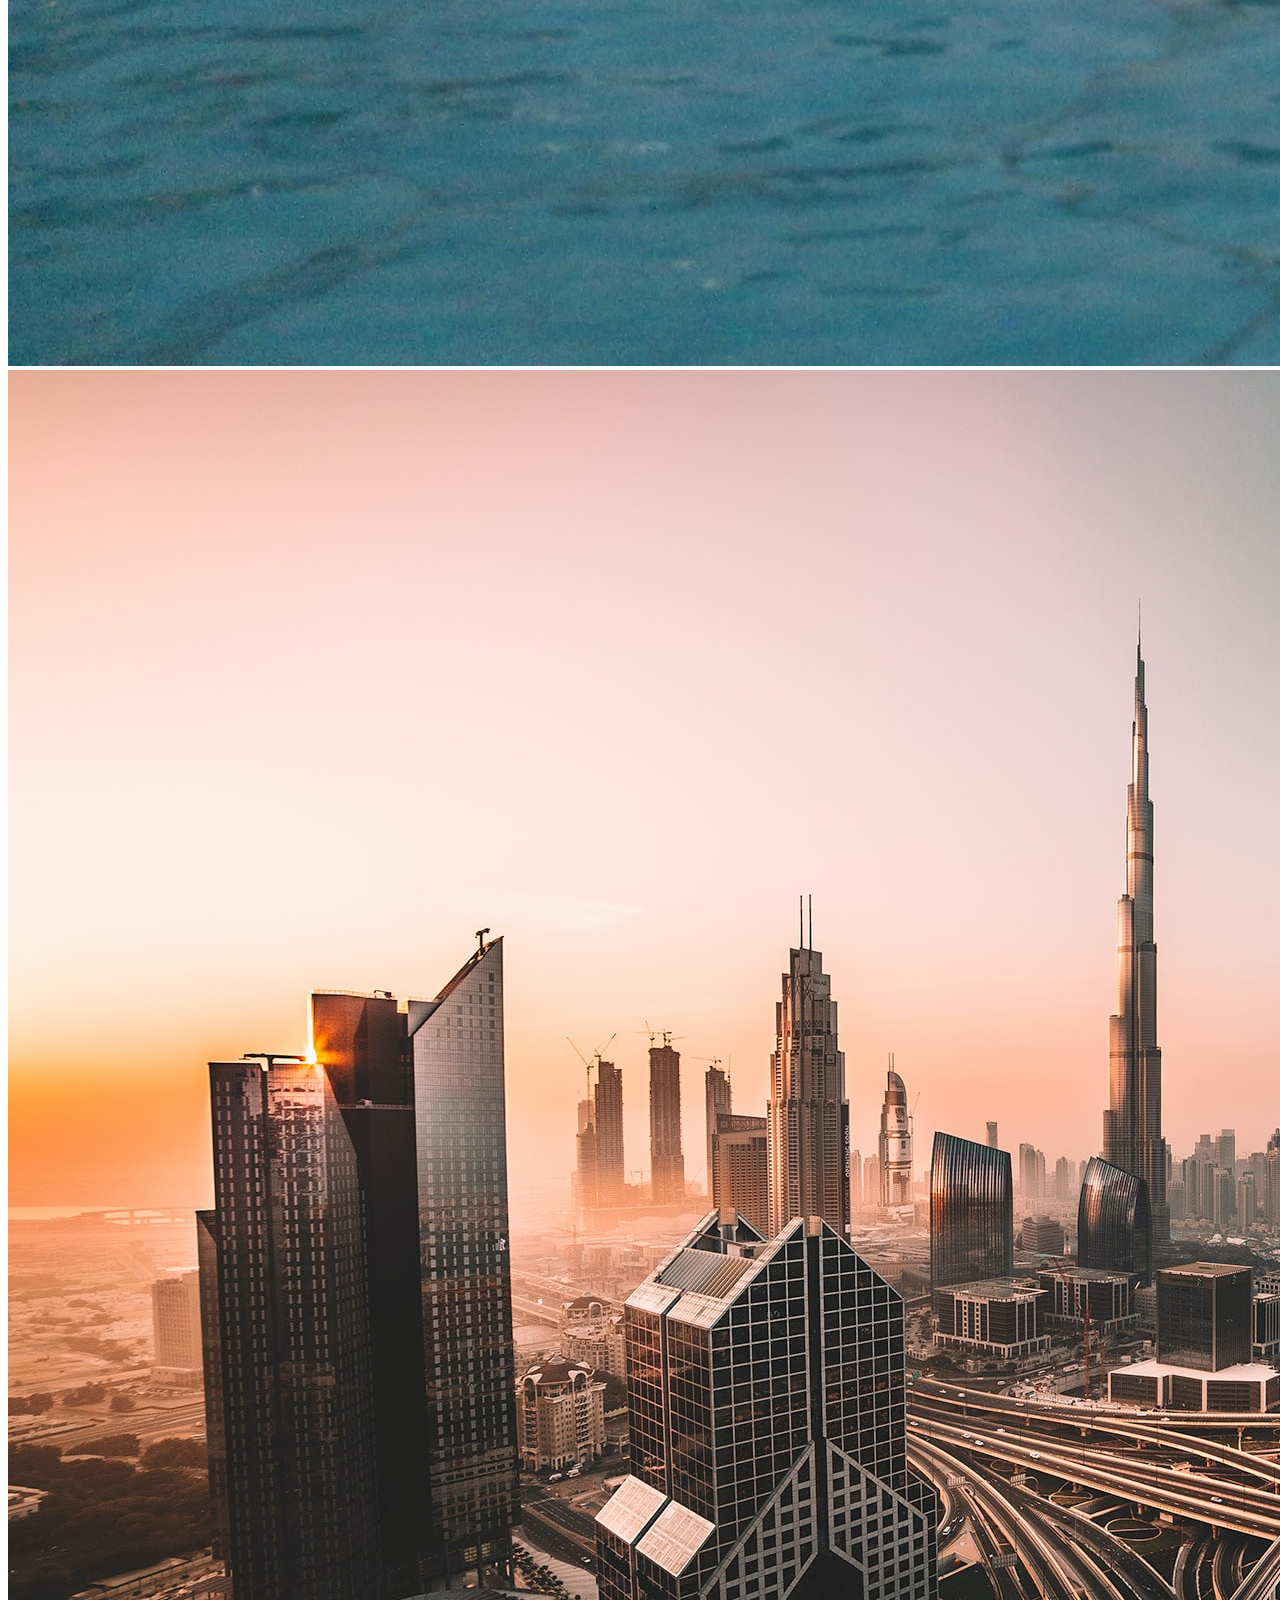
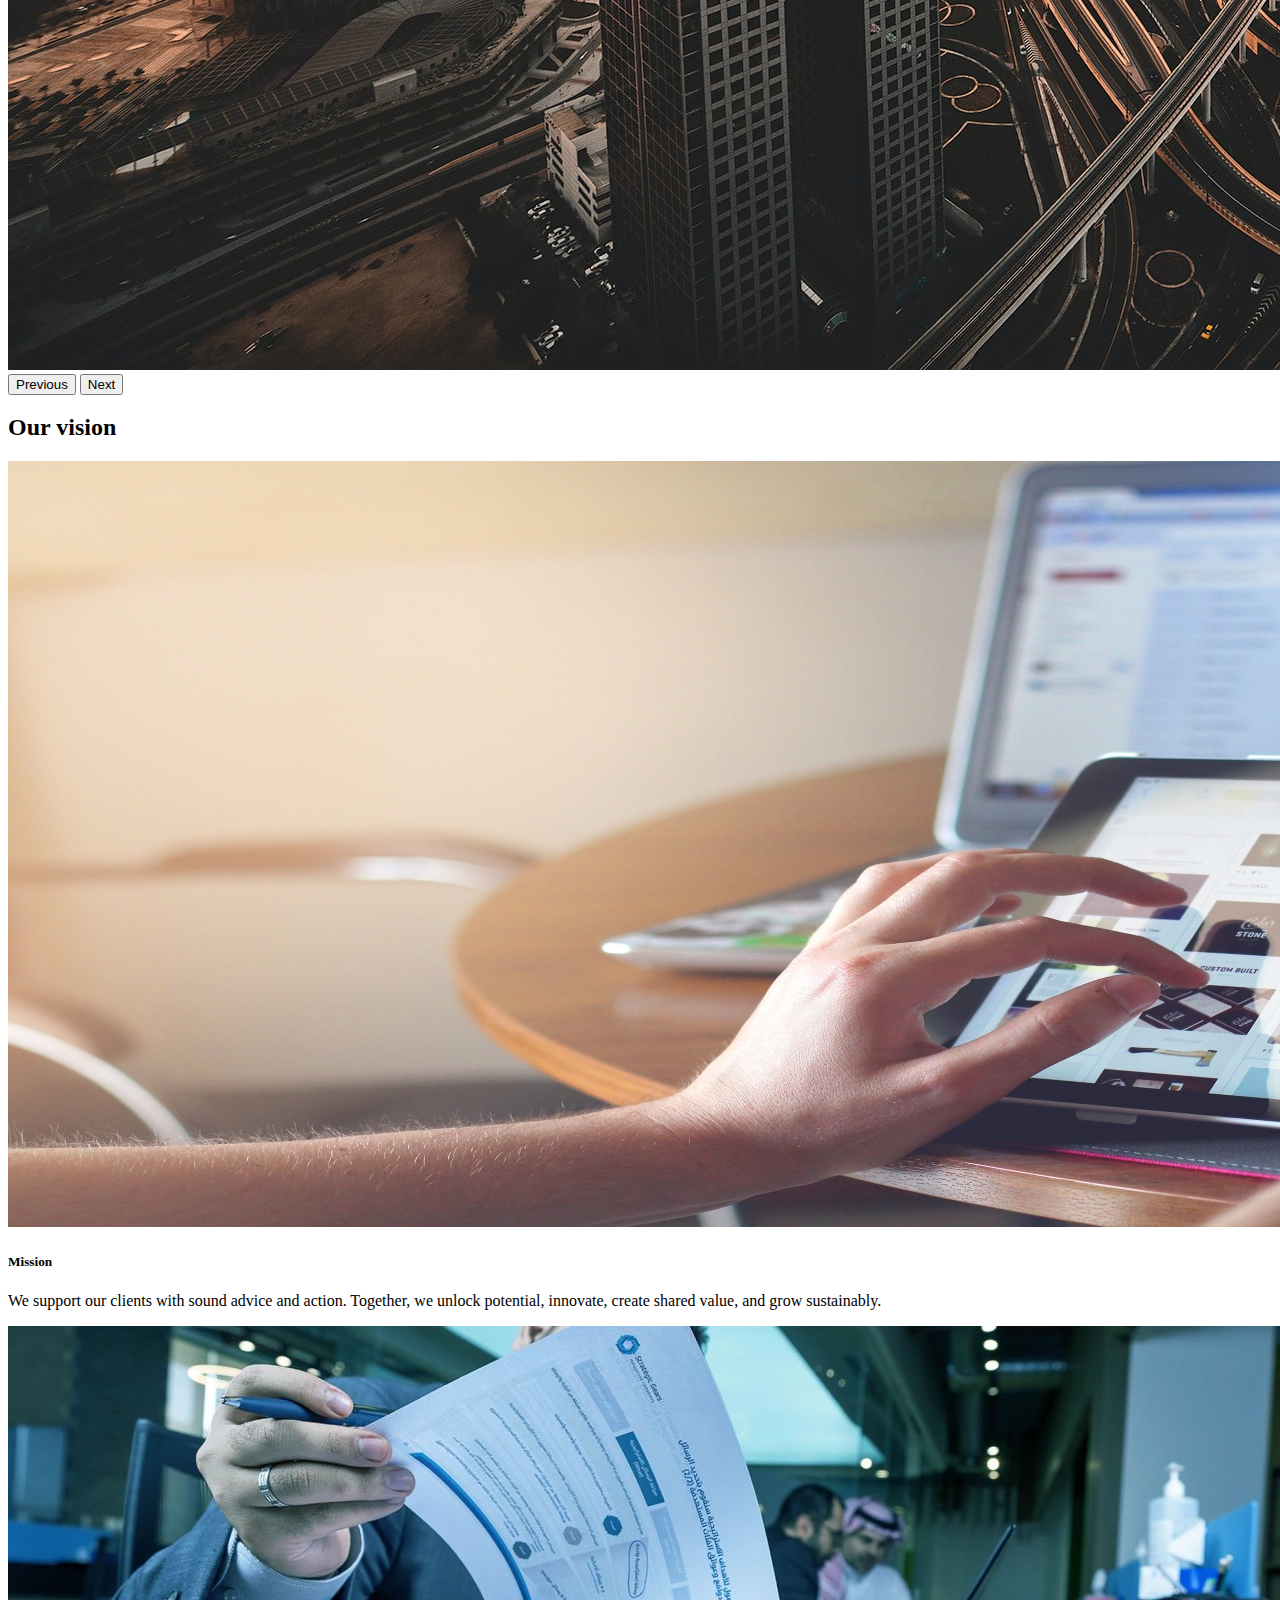
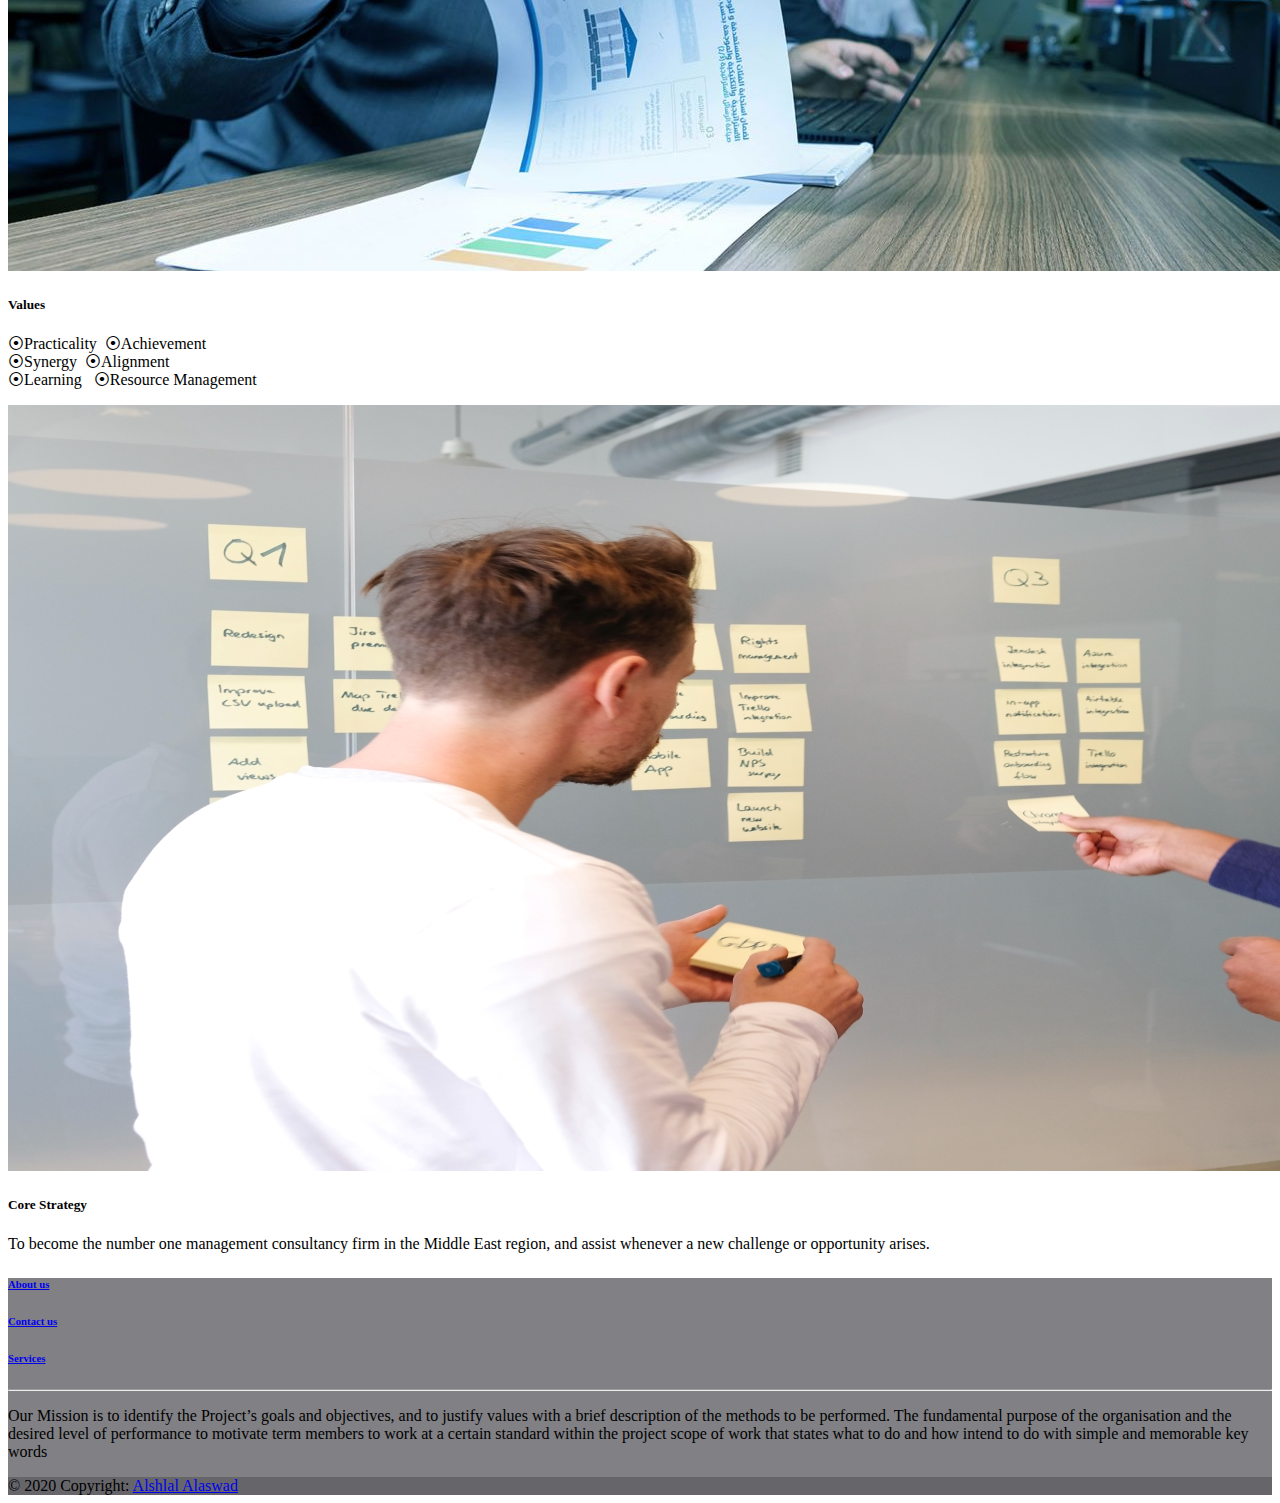
<file: about.html>
<!DOCTYPE html>
<html lang="en">

<head>
    <meta charset="UTF-8">
    <meta http-equiv="X-UA-Compatible" content="IE=edge">
    <meta name="viewport" content="width=device-width, initial-scale=1.0">
    <title>Alshlal Alaswad</title>
    <!--BootStrap-->
    <link href="https://cdn.jsdelivr.net/npm/bootstrap@5.0.2/dist/css/bootstrap.min.css" rel="stylesheet"
        integrity="sha384-EVSTQN3/azprG1Anm3QDgpJLIm9Nao0Yz1ztcQTwFspd3yD65VohhpuuCOmLASjC" crossorigin="anonymous">
    <!--Website Icon-->
    <link rel="icon" type="image/x-icon" href="/Images/icon.ico">

    <!--Custom Css Files-->
    <link rel="stylesheet" href="Css/style.css">




</head>

<body>
    <header id="navbar" class="position-sticky top-0">
        <nav class="navbar navbar-expand-lg navbar-light bg-light">
            <div class="container">
                <a class="navbar-brand fs-3" href="index.html"><img src="/Images/aaa.png" alt="">&nbsp;Alshlal
                    Alaswad</a>
                <button class="navbar-toggler" type="button" data-bs-toggle="collapse"
                    data-bs-target="#navbarTogglerDemo02" aria-controls="navbarTogglerDemo02" aria-expanded="false"
                    aria-label="Toggle navigation">
                    <span class="navbar-toggler-icon"></span>
                </button>
                <div class="collapse navbar-collapse" id="navbarTogglerDemo02">
                    <ul class="navbar-nav ps-5 mx-auto mb-2 mb-lg-0">
                        <li class="nav-item">
                            <a class="nav-link " aria-current="page" href="index.html">Home</a>
                        </li>
                        <li class="nav-item">
                            <a class="nav-link active" href="about.html">About</a>
                        </li>
                        <li class="nav-item">
                            <a class="nav-link" href="services.html">Services</a>
                        </li>
                        <li class="nav-item">
                            <a class="nav-link" href="contactus.html">Contact Us</a>
                        </li>
                    </ul>
                    <form class="d-flex">
                        <input class="form-control me-2" type="search" placeholder="Search" aria-label="Search">
                        <button class="btn btn-outline-success" type="submit">Search</button>
                    </form>
                </div>
            </div>
        </nav>

    </header>


    <main>
        <div class="masthead" style="background-image:url('./Images/card\ 4.jpg');">
            <div class="color-overlay d-flex justify-content-center align-items-center">
                <h1 class="main-heading fw-bold"> About Us</h1>

            </div>
        </div>
        <section class="content-about">
            <p>
                <br>
            <div class="heading-1">
                <h2>A LEADING MANAGEMENT CONSULTING</h2>
                <p>
                    Alshlal Alaswad is a leading management consulting Project Management Company that provides
                    multidisciplinary services for both the private and public sectors.
                    Business Project management means the management of your business. It focuses mainly on supervising
                    and collaboration of all the departments.
                    Controlling the human resources, and information resources of an organization. To reach its goals
                    and objectives in an efficient way. The basic task of management includes both marketing and
                    innovation.
                    <br>
                    <br>
                    Our proposition relies on our belief that value creation of our company is Strategic
                    an organization is Geared towards it. We work closely with our clients to set their
                    visions, plan their operations, and support them practically throughout their journey.
                    Our team brings local and global expertise in a multitude of fields with a result-oriented track
                    record. We have vast experience in different industries within the private and public sectors,
                    working across countries ranging from Europe to the Middle East and Eastern Asia. We also reflect
                    our innate local market experience to deliver higher impact. We continue to grow through
                    partnerships and learning by extending our reach to multinational networks of experts, and by
                    expanding our capacity to maximize value to our clients.
                    <br>
                </p>



            </div>
            </p>

        </section>
        <br>

        <div class="client fw-bold text-primary">
            <h4>
                Our Achievements
            </h4>
        </div>
        <br>

        <!-- carousel -->
        <div id="carouselExampleIndicators" class="carousel slide" data-bs-ride="carousel">
            <div class="carousel-indicators">
                <button type="button" data-bs-target="#carouselExampleIndicators" data-bs-slide-to="0" class="active"
                    aria-current="true" aria-label="Slide 1"></button>
                <button type="button" data-bs-target="#carouselExampleIndicators" data-bs-slide-to="1"
                    aria-label="Slide 2"></button>
                <button type="button" data-bs-target="#carouselExampleIndicators" data-bs-slide-to="2"
                    aria-label="Slide 3"></button>
            </div>
            <div class="carousel-inner">
                <div class="carousel-item active">
                    <img src="/Images/img1.jpg" class="d-block w-100" alt="...">
                </div>
                <div class="carousel-item">
                    <img src="/Images/img2.jpg" class="d-block w-100" alt="...">
                </div>
                <div class="carousel-item">
                    <img src="/Images/main.jpg" class="d-block w-100" alt="...">
                </div>
            </div>
            <button class="carousel-control-prev" type="button" data-bs-target="#carouselExampleIndicators"
                data-bs-slide="prev">
                <span class="carousel-control-prev-icon" aria-hidden="true"></span>
                <span class="visually-hidden">Previous</span>
            </button>
            <button class="carousel-control-next" type="button" data-bs-target="#carouselExampleIndicators"
                data-bs-slide="next">
                <span class="carousel-control-next-icon" aria-hidden="true"></span>
                <span class="visually-hidden">Next</span>
            </button>
        </div>

        <!-- our services -->
        <div id="services" class="py-5">
            <div class="container">
                <div class="row mb-4">
                    <div class="col text-center fw-bold text-primary">
                        <h2>
                            Our vision
                        </h2>
                    </div>
                </div>



                <div class="row">





                    <div class="col-sm-12 col-md-4">

                        <div class="card w-100">
                            <img src="/Images/card 4.jpg" class="card-img-top" alt="...">
                            <div class="card-body">
                                <h5 class="card-title fw-bold text-primary">Mission</h5>
                                <p class="card-text  text-primary">
                                    We support our clients with sound advice and action. Together, we unlock potential,
                                    innovate, create shared value, and grow sustainably.
                                </p>
                               
                            </div>
                        </div>
                    </div>

                    <div class="col-sm-12 col-md-4">

                        <div class="card w-100">
                            <img src="/Images/arbi2.jpeg" class="card-img-top" alt="...">
                            <div class="card-body">
                                <h5 class="card-title fw-bold text-primary">Values</h5>
                                <p class="card-text  text-primary">
                                    ⦿Practicality&nbsp;&nbsp;⦿Achievement
                                    <br>
                                    ⦿Synergy&nbsp;&nbsp;⦿Alignment
                                    <br>
                                    ⦿Learning &nbsp;&nbsp;⦿Resource Management






                                </p>

                            </div>
                        </div>
                    </div>
                    <div class="col-sm-12 col-md-4">

                        <div class="card w-100">
                            <img src="/Images/card3.jpg" class="card-img-top" alt="...">
                            <div class="card-body">
                                <h5 class="card-title fw-bold text-primary">Core Strategy</h5>
                                <p class="card-text text-primary">To become the number one management consultancy firm
                                    in the Middle East  region, and assist whenever a new challenge
                                    or opportunity arises.
                                </p>

                            </div>
                        </div>

                    </div>
                </div>
            </div>

            <!-- our services -->
            <div id="services" class="py-5">
                <div class="container">



                    <div class="row">

                    </div>



                </div>
            </div>
        </div>





    </main>






<div class="mb-0">
  <!-- Footer -->
  <footer class="text-center text-white" style="background-color: #808085">
    <!-- Grid container -->
    <div class="container">
      <!-- Section: Links -->
      <section class="mt-5">
        <!-- Grid row-->
        <div class="row text-center d-flex justify-content-center pt-5">
          <!-- Grid column -->
          <div class="col-md-2">
            <h6 class="text-uppercase font-weight-bold">
              <a href="about.html" class="text-white">About us</a>
            </h6>
          </div>
          <!-- Grid column -->

          <!-- Grid column -->
          <div class="col-md-2">
            <h6 class="text-uppercase font-weight-bold">
              <a href="contactus.html" class="text-white">Contact us</a>
            </h6>
          </div>
          <!-- Grid column -->

          <!-- Grid column -->
          <div class="col-md-2">
            <h6 class="text-uppercase font-weight-bold">
              <a href="services.html" class="text-white">Services</a>
            </h6>
          </div>

        </div>
        <!-- Grid row-->
      </section>
      <!-- Section: Links -->

      <hr class="my-5" />

      <!-- Section: Text -->
      <section class="mb-5">
        <div class="row d-flex justify-content-center">
          <div class="col-lg-8">
            <p>
              Our Mission is to identify the Project’s goals and objectives, and to justify values with a brief
              description of the methods to be performed. The fundamental purpose of the organisation and the desired
              level of performance to motivate term members to work at a certain standard within the project scope of
              work that states what to do and how intend to do with simple and memorable key words
            </p>
          </div>
        </div>
      </section>
    
    </div>
    <!-- Grid container -->

    <!-- Copyright -->
    <div class="text-center p-3" style="background-color: rgba(0, 0, 0, 0.2)">
      © 2020 Copyright:
      <a class="text-white" href="./index.html">Alshlal Alaswad</a>
    </div>
    <!-- Copyright -->
  </footer>
  <!-- Footer -->
</div>






    <!--BootStrap javaScript-->
    <script src="https://cdn.jsdelivr.net/npm/bootstrap@5.0.2/dist/js/bootstrap.bundle.min.js"
        integrity="sha384-MrcW6ZMFYlzcLA8Nl+NtUVF0sA7MsXsP1UyJoMp4YLEuNSfAP+JcXn/tWtIaxVXM"
        crossorigin="anonymous"></script>
</body>

</html>
</file>
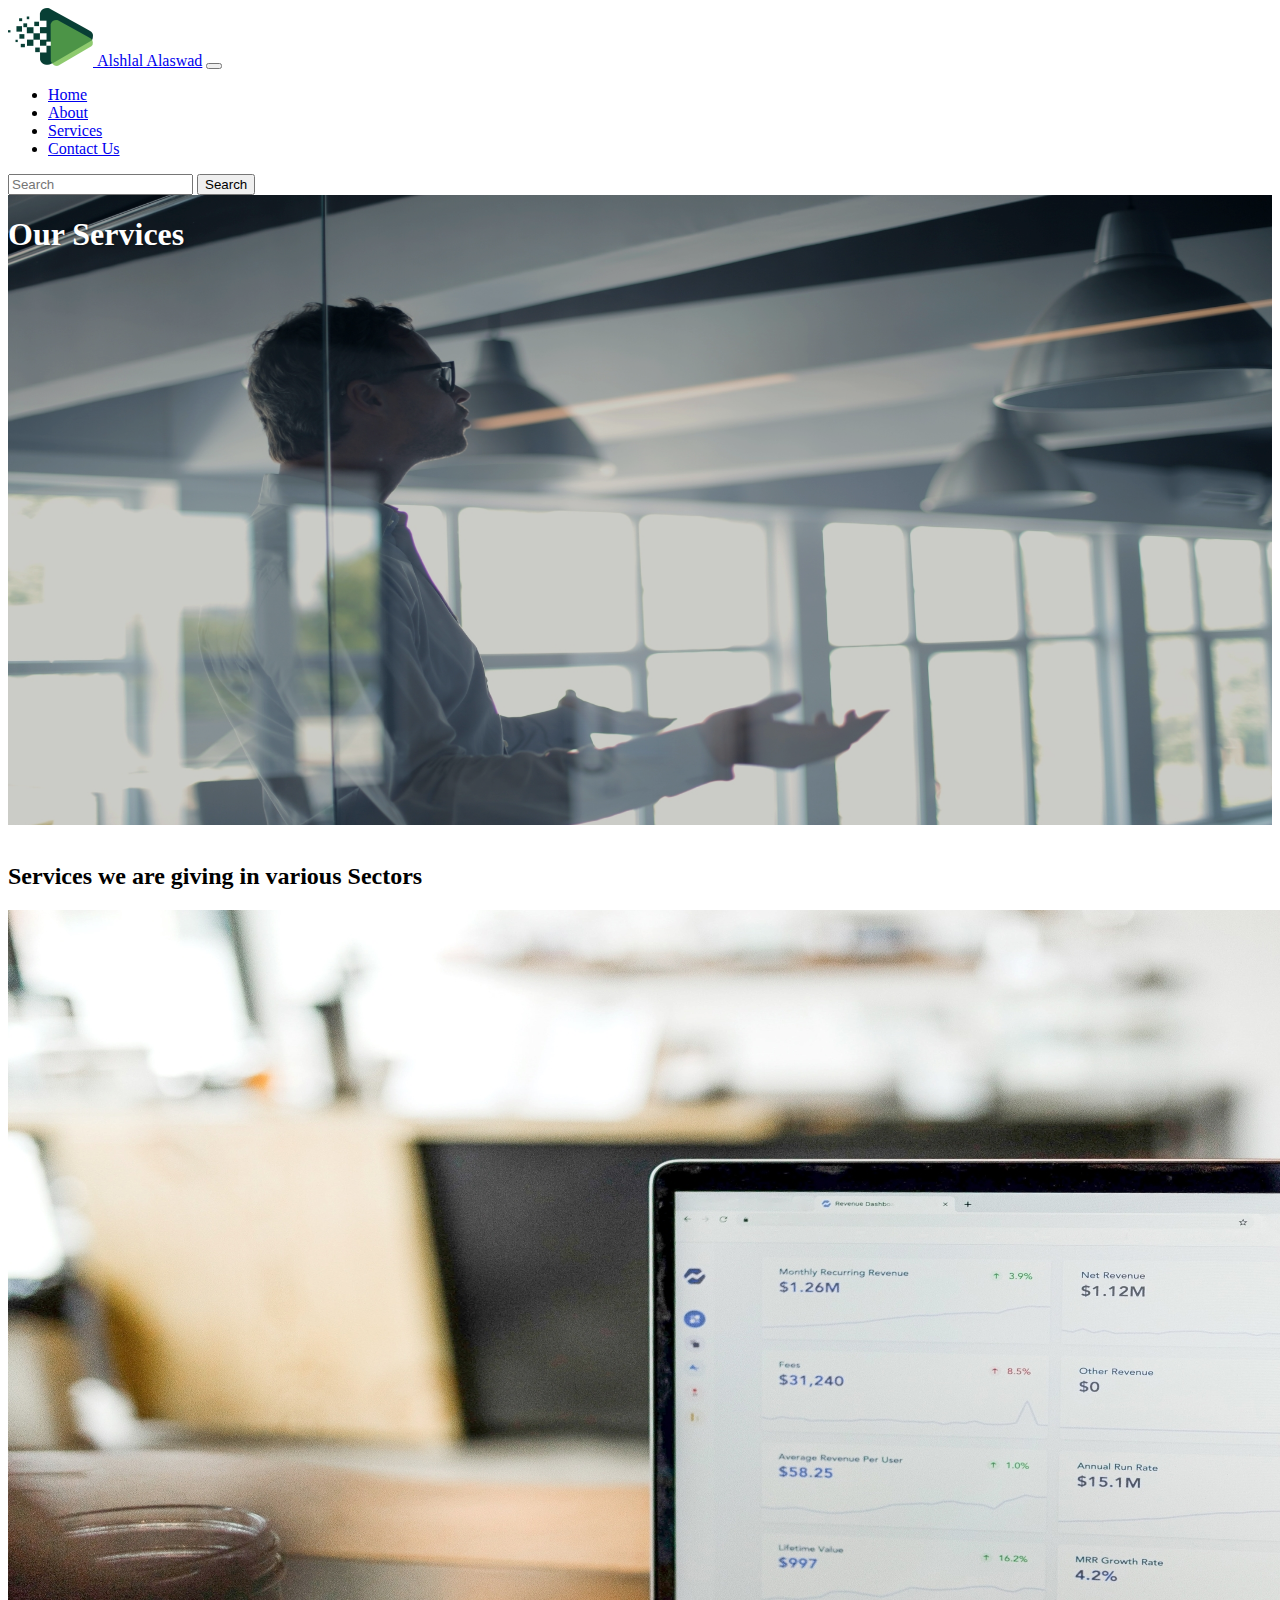
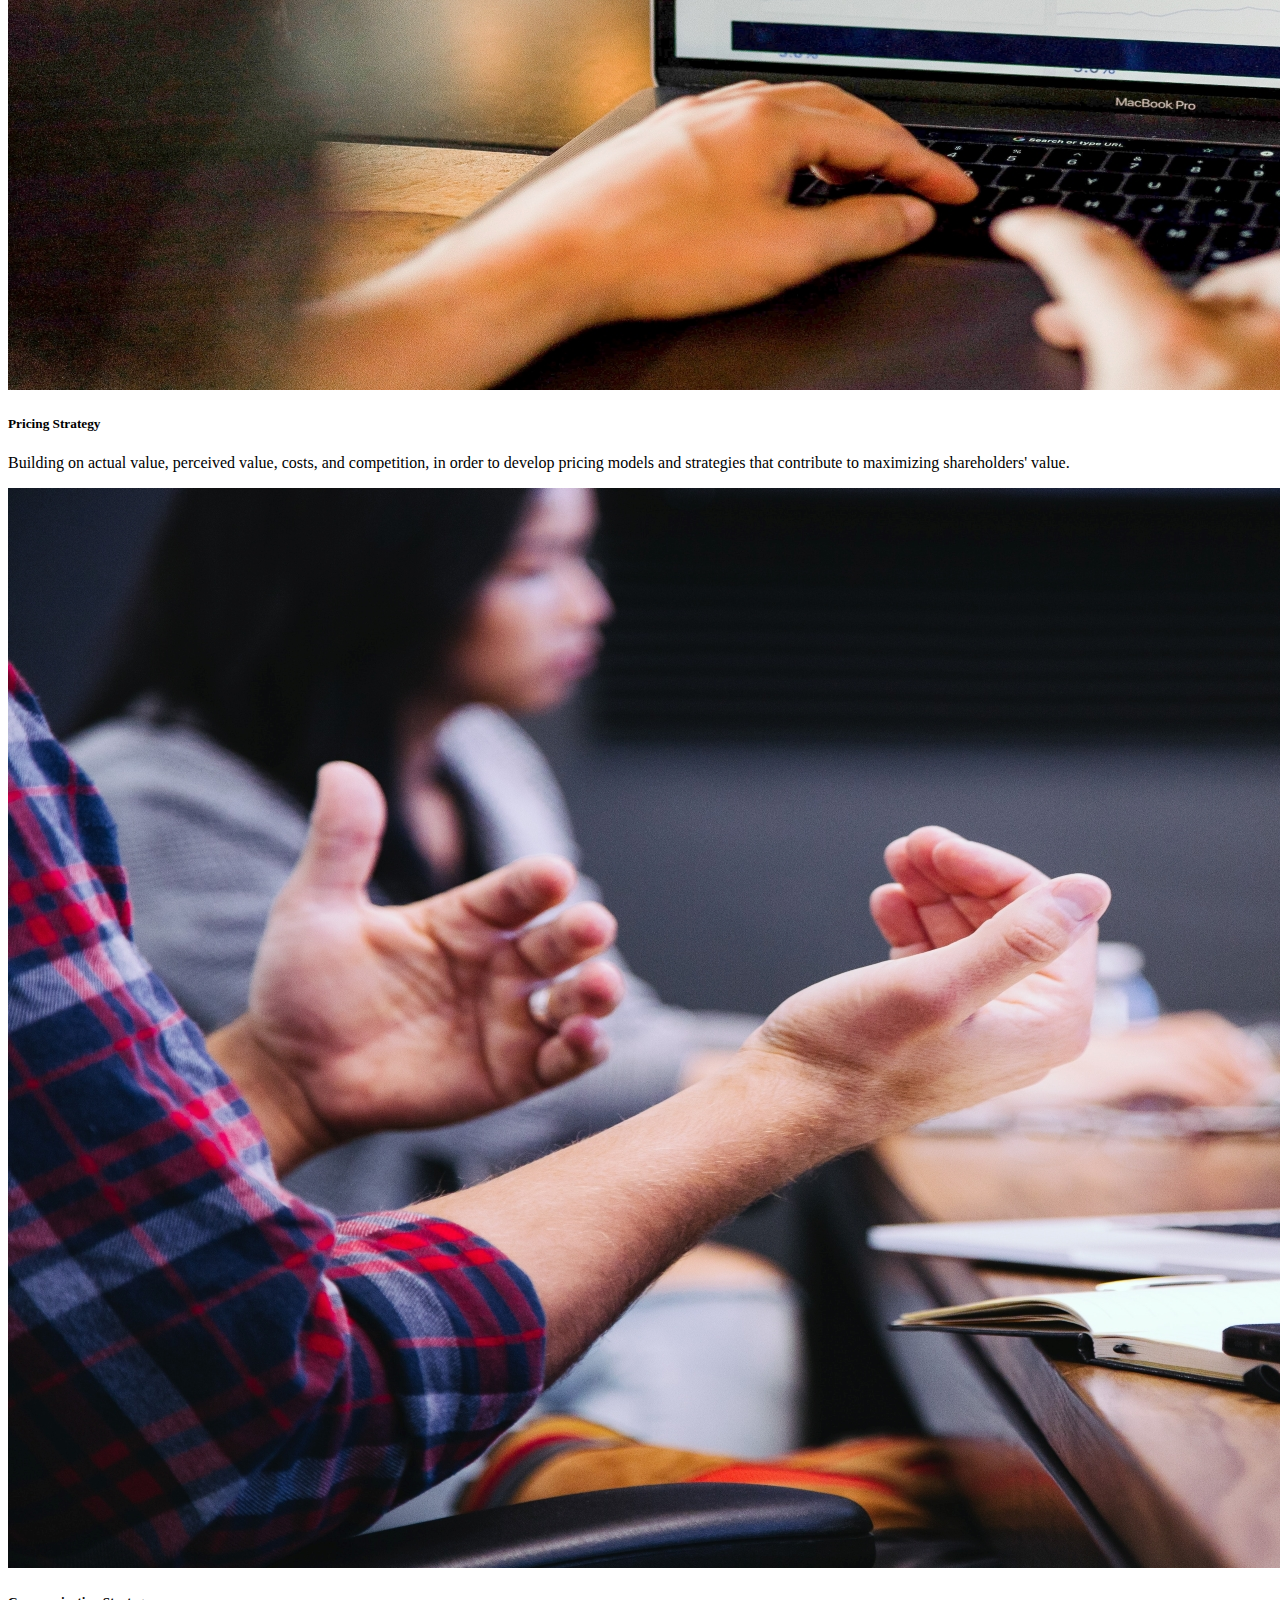
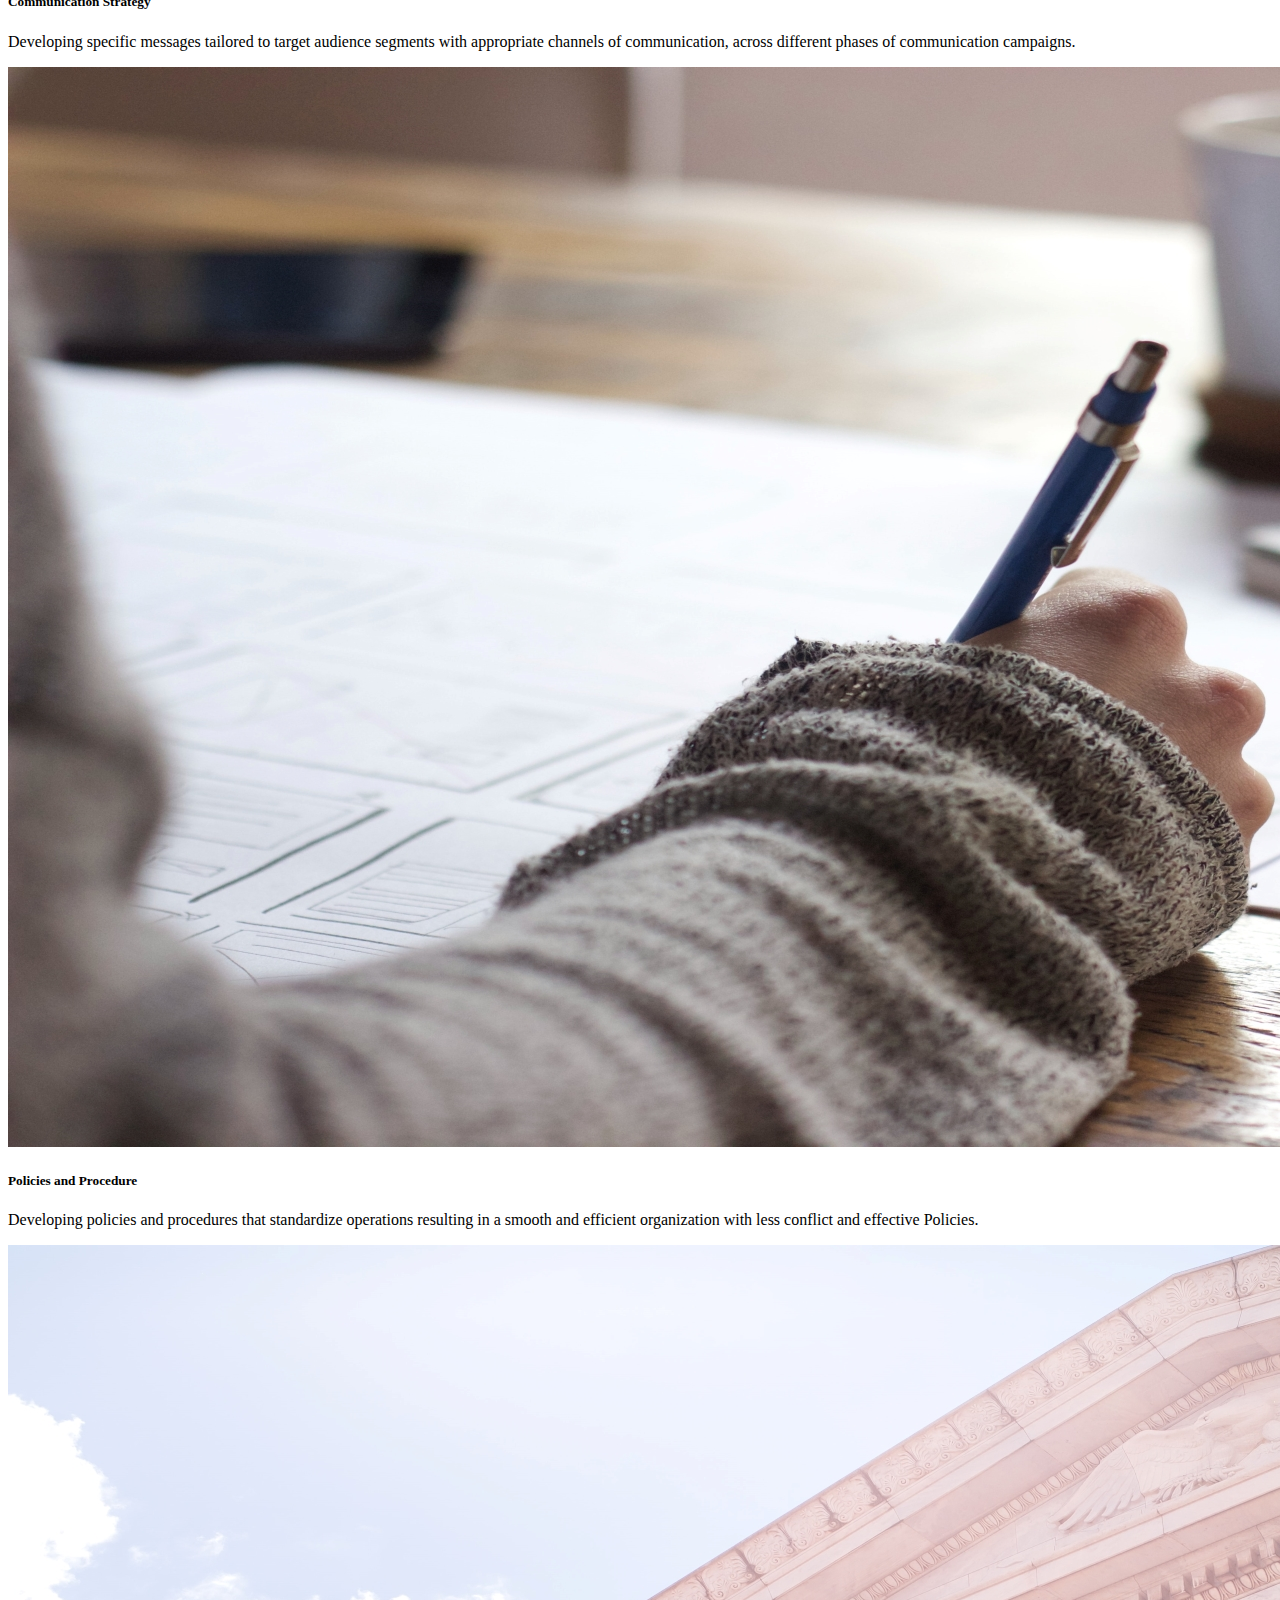
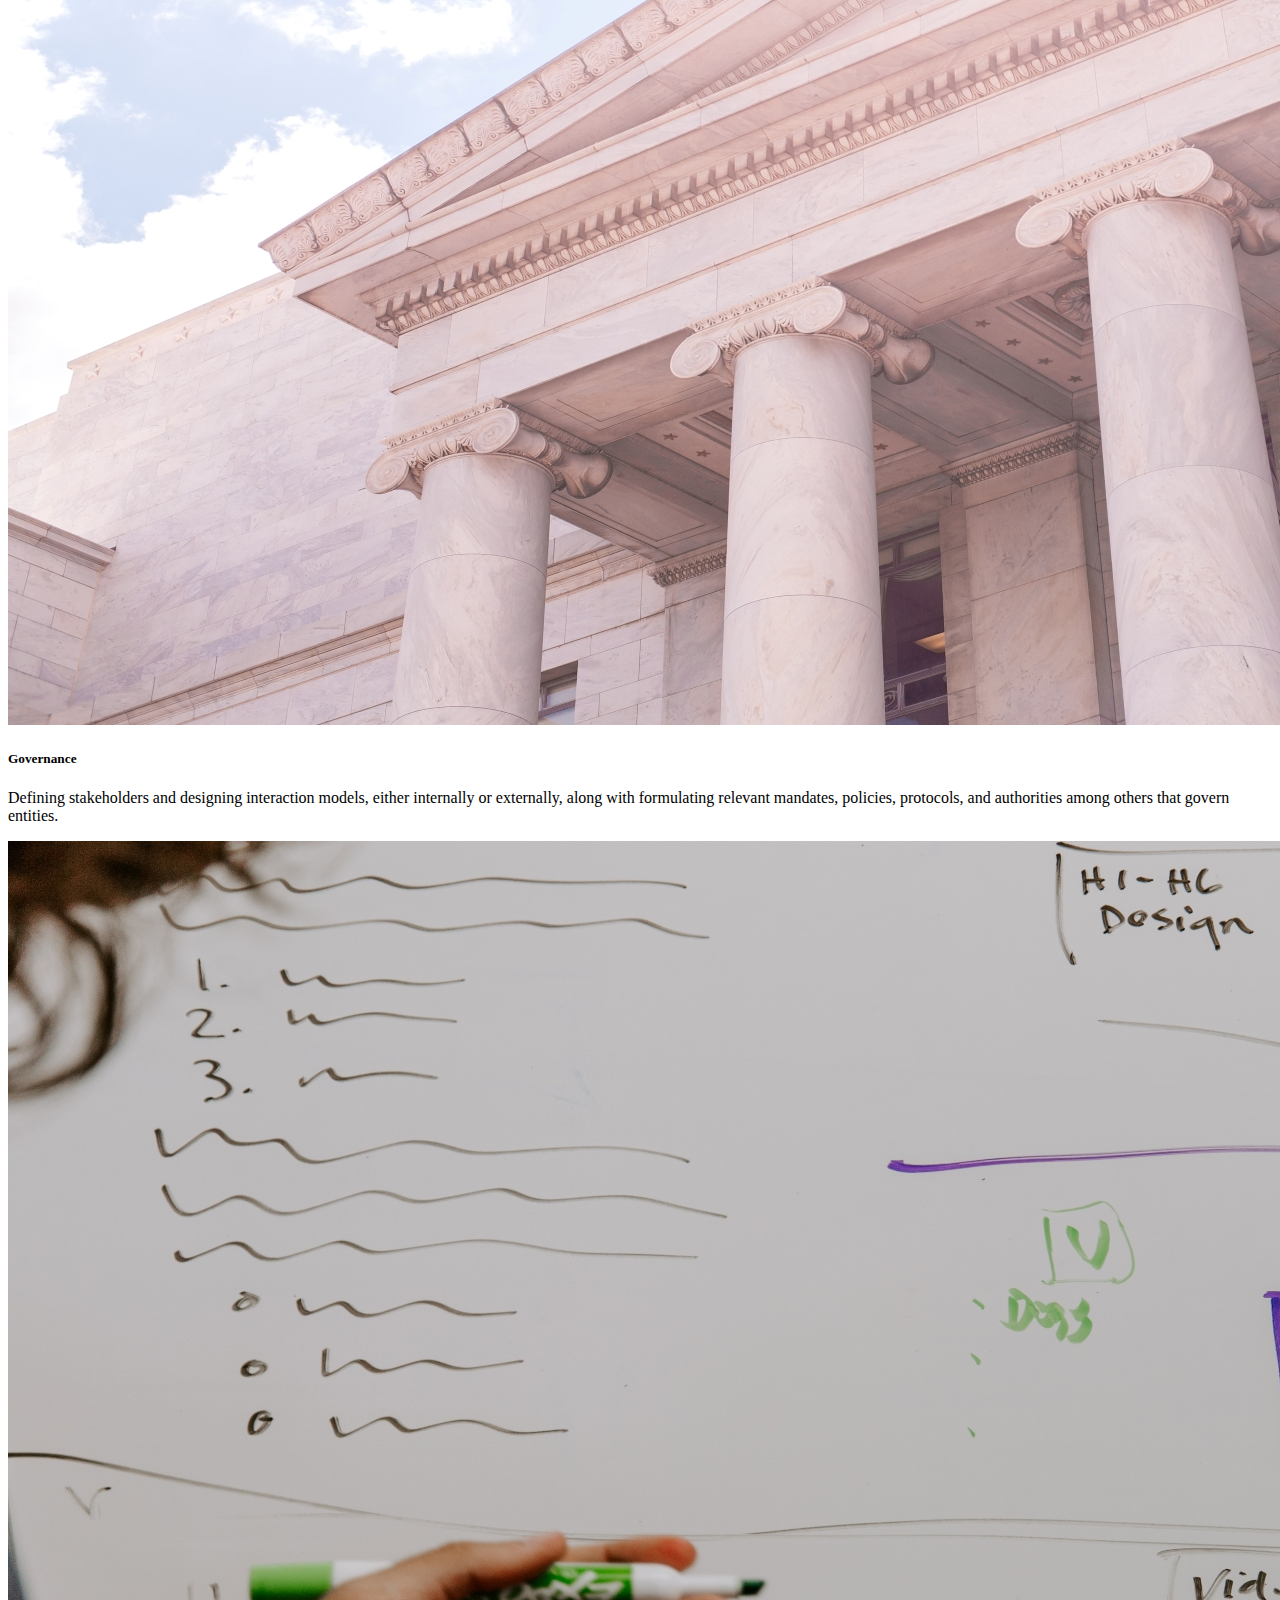
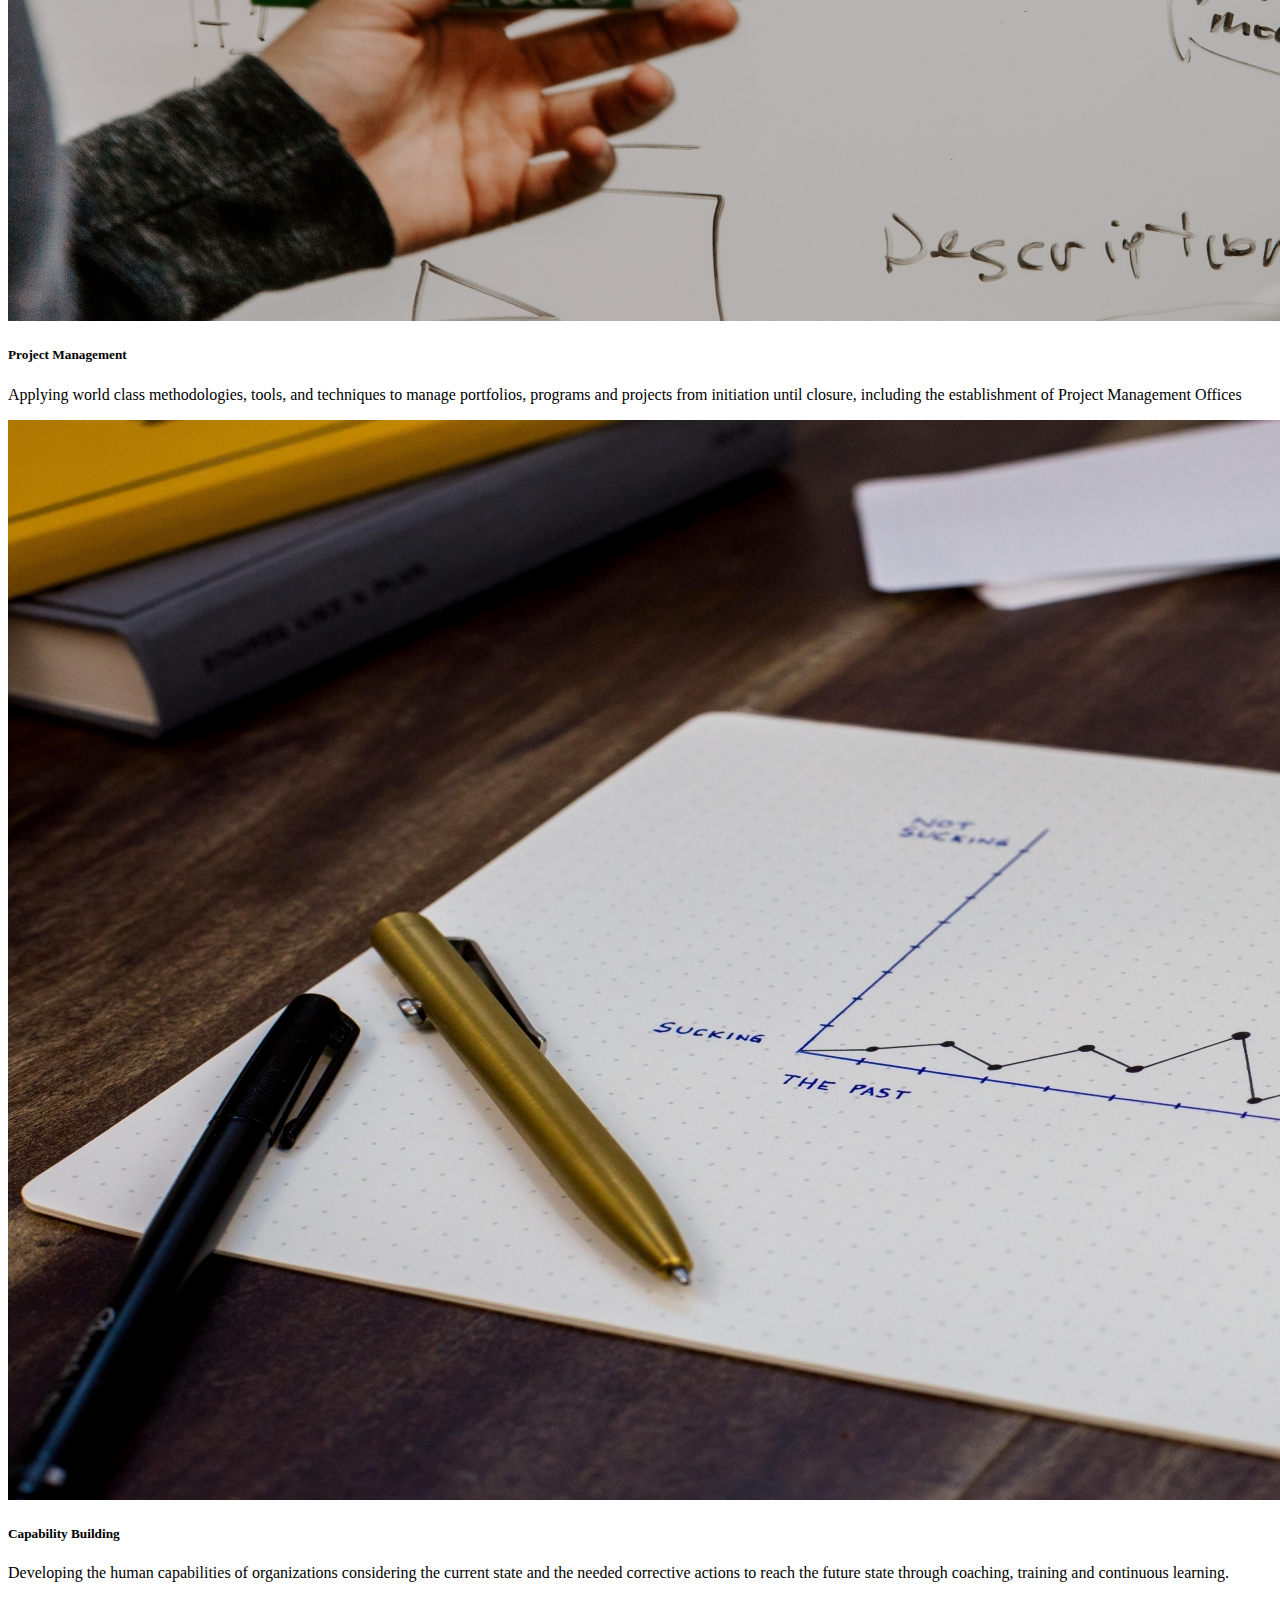
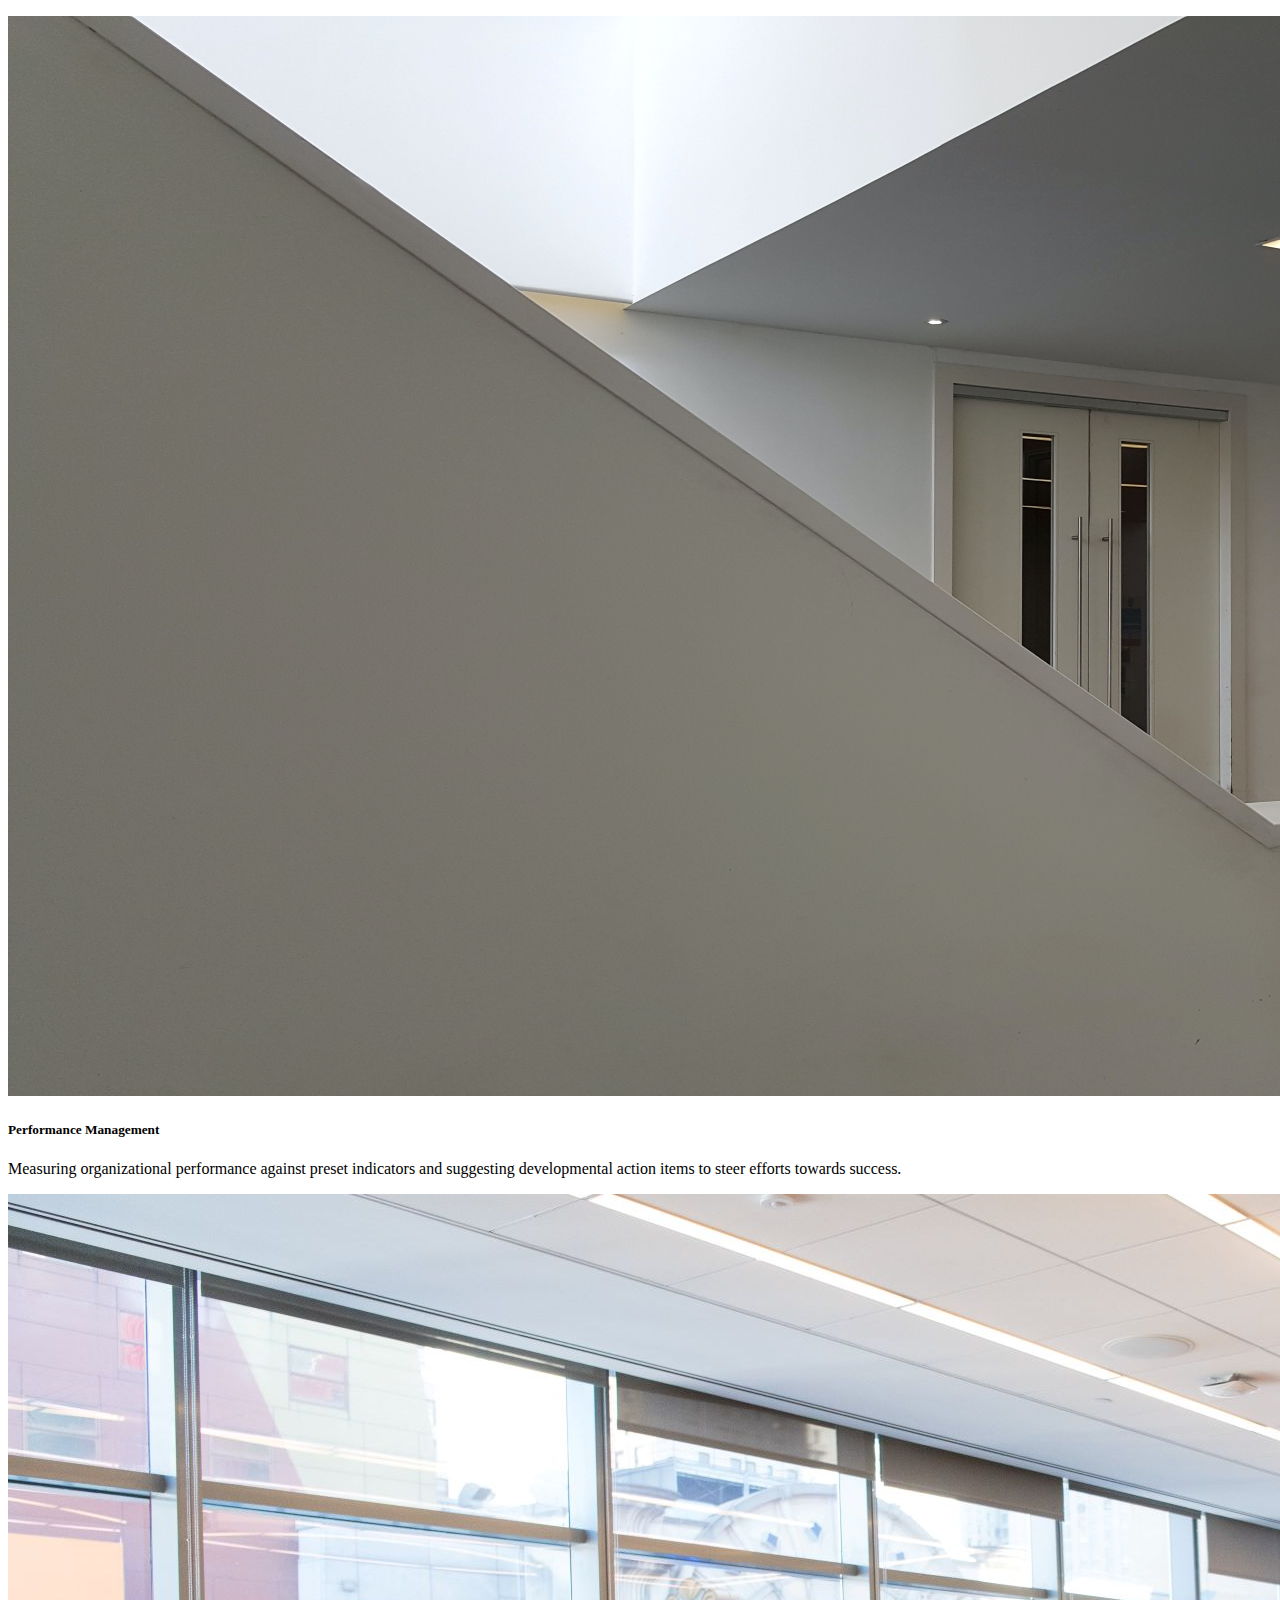
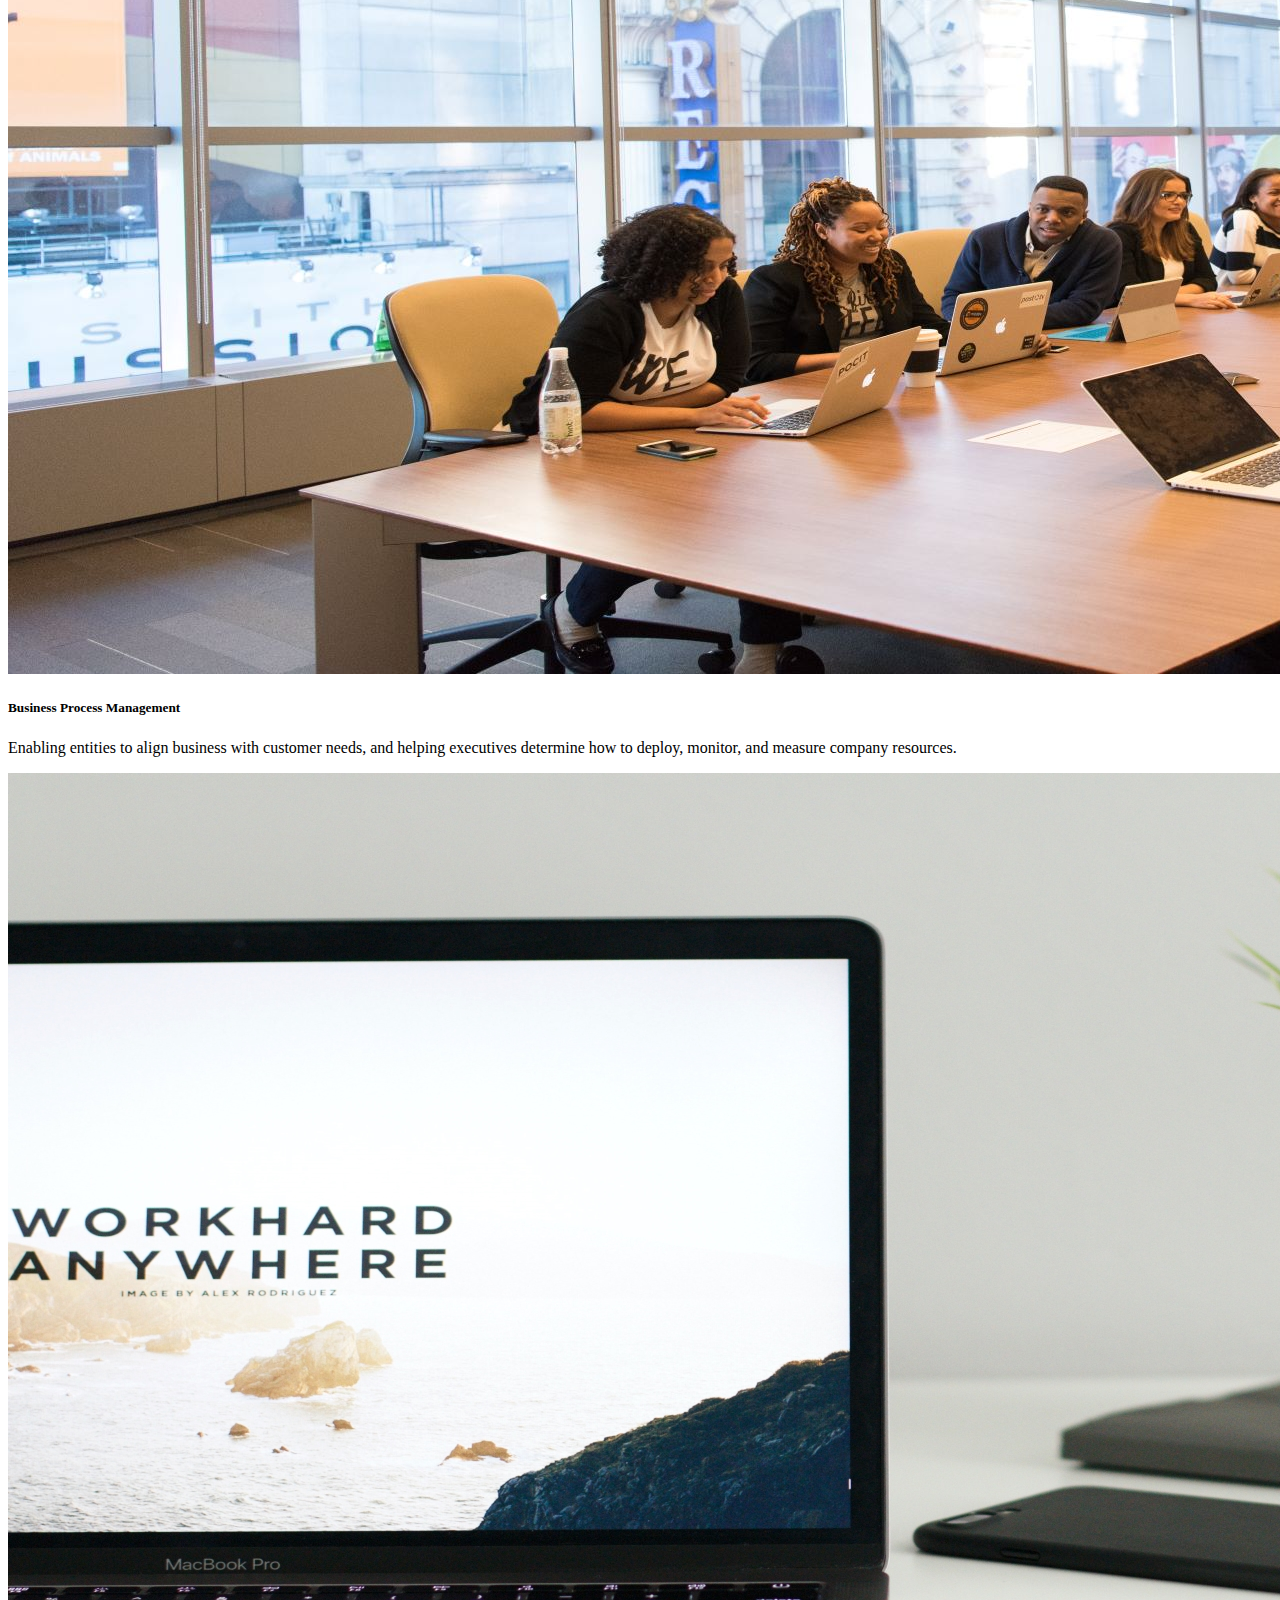
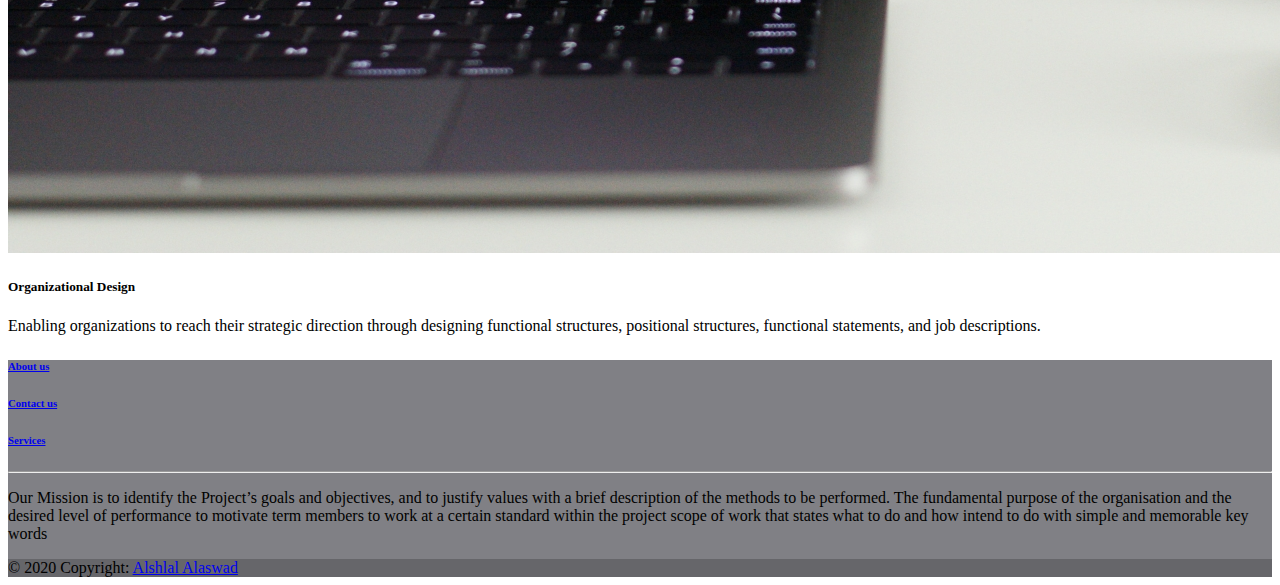
<file: services.html>
<!DOCTYPE html>
<html lang="en">

<head>
    <meta charset="UTF-8">
    <meta http-equiv="X-UA-Compatible" content="IE=edge">
    <meta name="viewport" content="width=device-width, initial-scale=1.0">
    <title>Alshlal Alaswad</title>
    <!--BootStrap-->
    <link href="https://cdn.jsdelivr.net/npm/bootstrap@5.0.2/dist/css/bootstrap.min.css" rel="stylesheet"
        integrity="sha384-EVSTQN3/azprG1Anm3QDgpJLIm9Nao0Yz1ztcQTwFspd3yD65VohhpuuCOmLASjC" crossorigin="anonymous">
    <!--Website Icon-->
    <link rel="icon" type="image/x-icon" href="/Images/icon.ico">

    <!--Custom Css Files-->
    <link rel="stylesheet" href="Css/style.css">




</head>

<body>
    <header id="navbar" class="position-sticky top-0">
        <nav class="navbar navbar-expand-lg navbar-light bg-light">
            <div class="container">
                <a class="navbar-brand fs-3" href="index.html"><img src="/Images/aaa.png" alt="">&nbsp;Alshlal
                    Alaswad</a>
                <button class="navbar-toggler" type="button" data-bs-toggle="collapse"
                    data-bs-target="#navbarTogglerDemo02" aria-controls="navbarTogglerDemo02" aria-expanded="false"
                    aria-label="Toggle navigation">
                    <span class="navbar-toggler-icon"></span>
                </button>
                <div class="collapse navbar-collapse" id="navbarTogglerDemo02">
                    <ul class="navbar-nav ps-5 mx-auto mb-2 mb-lg-0">
                        <li class="nav-item">
                            <a class="nav-link " aria-current="page" href="index.html">Home</a>
                        </li>
                        <li class="nav-item">
                            <a class="nav-link " href="about.html">About</a>
                        </li>
                        <li class="nav-item">
                            <a class="nav-link active" href="services.html">Services</a>
                        </li>
                        <li class="nav-item">
                            <a class="nav-link" href="contactus.html">Contact Us</a>
                        </li>
                    </ul>
                    <form class="d-flex">
                        <input class="form-control me-2" type="search" placeholder="Search" aria-label="Search">
                        <button class="btn btn-outline-success" type="submit">Search</button>
                    </form>
                </div>
            </div>
        </nav>

    </header>


    <main>
        <div class="masthead" style="background-image:url('./Images/servicesimg.jpg');">
            <div class="color-overlay d-flex justify-content-center align-items-center">
                <h1 class="main-heading fw-bold"> Our Services</h1>

            </div>
        </div>

        <br>



        <!-- our services -->
        <div id="services" class="py-5">
            <div class="container">
                <div class="row mb-4">
                    <div class="col text-center fw-bold text-primary">
                        <h2>
                            Services we are giving in various Sectors
                        </h2>
                    </div>
                </div>



                <div class="row">





                    <div class="col-sm-12 col-md-4">

                        <div class="card w-100">
                            <img src="/Images/pricing.jpg" class="card-img-top" alt="...">
                            <div class="card-body">
                                <h5 class="card-title fw-bold text-primary">Pricing Strategy</h5>
                                <p class="card-text  text-primary">
                                    Building on actual value, perceived value, costs, and competition, in order to
                                    develop pricing models and strategies that contribute to maximizing shareholders'
                                    value.
                                </p>

                            </div>
                        </div>
                    </div>

                    <div class="col-sm-12 col-md-4">

                        <div class="card w-100">
                            <img src="/Images/communication.jpg" class="card-img-top" alt="...">
                            <div class="card-body">
                                <h5 class="card-title fw-bold text-primary">Communication Strategy</h5>
                                <p class="card-text  text-primary">
                                    Developing specific messages tailored to target audience segments with appropriate
                                    channels of communication, across different phases of communication campaigns.

                                </p>

                            </div>
                        </div>
                    </div>
                    <div class="col-sm-12 col-md-4">

                        <div class="card w-100">
                            <img src="/Images/policies.jpg" class="card-img-top" alt="...">
                            <div class="card-body">
                                <h5 class="card-title fw-bold text-primary">Policies and Procedure</h5>
                                <p class="card-text text-primary">Developing policies and procedures that standardize
                                    operations resulting in a smooth and efficient organization with less conflict and
                                    effective Policies.
                                </p>

                            </div>
                        </div>

                    </div>
                </div>
            </div>





        </div>
        <div class="container">
            <div class="row">





                <div class="col-sm-12 col-md-4">

                    <div class="card w-100">
                        <img src="/Images/governnance.jpg" class="card-img-top" alt="...">
                        <div class="card-body">
                            <h5 class="card-title fw-bold text-primary">Governance</h5>
                            <p class="card-text  text-primary">
                                Defining stakeholders and designing interaction models, either internally or externally,
                                along with formulating relevant mandates, policies, protocols, and authorities among
                                others that govern entities.
                            </p>

                        </div>
                    </div>
                </div>

                <div class="col-sm-12 col-md-4">

                    <div class="card w-100">
                        <img src="/Images/projectmanagement.jpg" class="card-img-top" alt="...">
                        <div class="card-body">
                            <h5 class="card-title fw-bold text-primary">Project Management</h5>
                            <p class="card-text  text-primary">

                                Applying world class methodologies, tools, and techniques to manage portfolios, programs
                                and projects from initiation until closure, including the establishment of Project
                                Management Offices
                            </p>

                        </div>
                    </div>
                </div>
                <div class="col-sm-12 col-md-4">

                    <div class="card w-100">
                        <img src="/Images/capability.jpg" class="card-img-top" alt="...">
                        <div class="card-body">
                            <h5 class="card-title fw-bold text-primary">Capability Building</h5>
                            <p class="card-text text-primary">Developing the human capabilities of organizations
                                considering the current state and the needed corrective actions to reach the future
                                state through coaching, training and continuous learning.
                            </p>

                        </div>
                    </div>

                </div>
            </div>
        </div>

        <br>

        <div class="container">
            <div class="row">





                <div class="col-sm-12 col-md-4">

                    <div class="card w-100">
                        <img src="/Images/performance.jpg" class="card-img-top" alt="...">
                        <div class="card-body">
                            <h5 class="card-title fw-bold text-primary">Performance Management</h5>
                            <p class="card-text  text-primary">
                                Measuring organizational performance against preset indicators and suggesting
                                developmental action items to steer efforts towards success.
                            </p>

                        </div>
                    </div>
                </div>

                <div class="col-sm-12 col-md-4">

                    <div class="card w-100">
                        <img src="/Images/bussiness.jpg" class="card-img-top" alt="...">
                        <div class="card-body">
                            <h5 class="card-title fw-bold text-primary">Business Process Management</h5>
                            <p class="card-text  text-primary">
                                Enabling entities to align business with customer needs, and helping executives
                                determine how to deploy, monitor, and measure company resources.

                            </p>

                        </div>
                    </div>
                </div>
                <div class="col-sm-12 col-md-4">

                    <div class="card w-100">
                        <img src="/Images/organizational design.jpg" class="card-img-top" alt="...">
                        <div class="card-body">
                            <h5 class="card-title fw-bold text-primary">Organizational Design</h5>
                            <p class="card-text text-primary">Enabling organizations to reach their strategic direction
                                through designing functional structures, positional structures, functional statements,
                                and job descriptions.
                            </p>

                        </div>
                    </div>

                </div>
            </div>
        </div>
        </div>
        </div>





    </main>






<div class="mb-0">
  <!-- Footer -->
  <footer class="text-center text-white" style="background-color: #808085">
    <!-- Grid container -->
    <div class="container">
      <!-- Section: Links -->
      <section class="mt-5">
        <!-- Grid row-->
        <div class="row text-center d-flex justify-content-center pt-5">
          <!-- Grid column -->
          <div class="col-md-2">
            <h6 class="text-uppercase font-weight-bold">
              <a href="about.html" class="text-white">About us</a>
            </h6>
          </div>
          <!-- Grid column -->

          <!-- Grid column -->
          <div class="col-md-2">
            <h6 class="text-uppercase font-weight-bold">
              <a href="contactus.html" class="text-white">Contact us</a>
            </h6>
          </div>
          <!-- Grid column -->

          <!-- Grid column -->
          <div class="col-md-2">
            <h6 class="text-uppercase font-weight-bold">
              <a href="services.html" class="text-white">Services</a>
            </h6>
          </div>

        </div>
        <!-- Grid row-->
      </section>
      <!-- Section: Links -->

      <hr class="my-5" />

      <!-- Section: Text -->
      <section class="mb-5">
        <div class="row d-flex justify-content-center">
          <div class="col-lg-8">
            <p>
              Our Mission is to identify the Project’s goals and objectives, and to justify values with a brief
              description of the methods to be performed. The fundamental purpose of the organisation and the desired
              level of performance to motivate term members to work at a certain standard within the project scope of
              work that states what to do and how intend to do with simple and memorable key words
            </p>
          </div>
        </div>
      </section>
    
    </div>
    <!-- Grid container -->

    <!-- Copyright -->
    <div class="text-center p-3" style="background-color: rgba(0, 0, 0, 0.2)">
      © 2020 Copyright:
      <a class="text-white" href="./index.html">Alshlal Alaswad</a>
    </div>
    <!-- Copyright -->
  </footer>
  <!-- Footer -->
</div>





    <!--BootStrap javaScript-->
    <script src="https://cdn.jsdelivr.net/npm/bootstrap@5.0.2/dist/js/bootstrap.bundle.min.js"
        integrity="sha384-MrcW6ZMFYlzcLA8Nl+NtUVF0sA7MsXsP1UyJoMp4YLEuNSfAP+JcXn/tWtIaxVXM"
        crossorigin="anonymous"></script>
</body>

</html>
</file>
<file: Css/style.css>
.masthead
{
    background-size: cover;
    min-height: 70vh;
    position: relative;
    color: white;
    text-shadow: 2px 2px 2px rgba(0, 0, 0, .2);
  
}
.color-overlay
{
    position: absolute;
    width: 100%;
    height: 100%;
    background-color:rgba(0, 0, 0, .2) ;


}
.client
{
    display: flex;
    justify-content: center;
    align-items: center;
}
.heading-1
{
    margin: 16px;
}
.content-about
{
    background-color:rgb(185, 199, 157);
    color: aliceblue;
    height: 350px;
  
    
   
 
}
.content-main
{
    background-color:darkcyan;
    color: aliceblue;
    height: 300px;
  
    
   
 
}
.box
{
    min-height: 250px;
}
.box:hover
{
    border: 0;
    box-shadow: rgba(100, 100, 111, 0.2) 0px 7px 29px 0px;
    transition: 0.5;
}
.carousel .item {
    height: 300px;
  }
  
  .item img {
      position: absolute;
      top: 0;
      left: 0;
      min-height: 300px;
  }
.sectors
{
    background-color:darkcyan;
    color: aliceblue;
   height: 300px;
   
}
header#navbar
{
    z-index: 999;

}


@media(max-width:768px)
{
    .masthead
    {
        min-height: 30vh;
    }
    .main-heading
    {
        font-size: 20px;
    }
    
}
</file>
